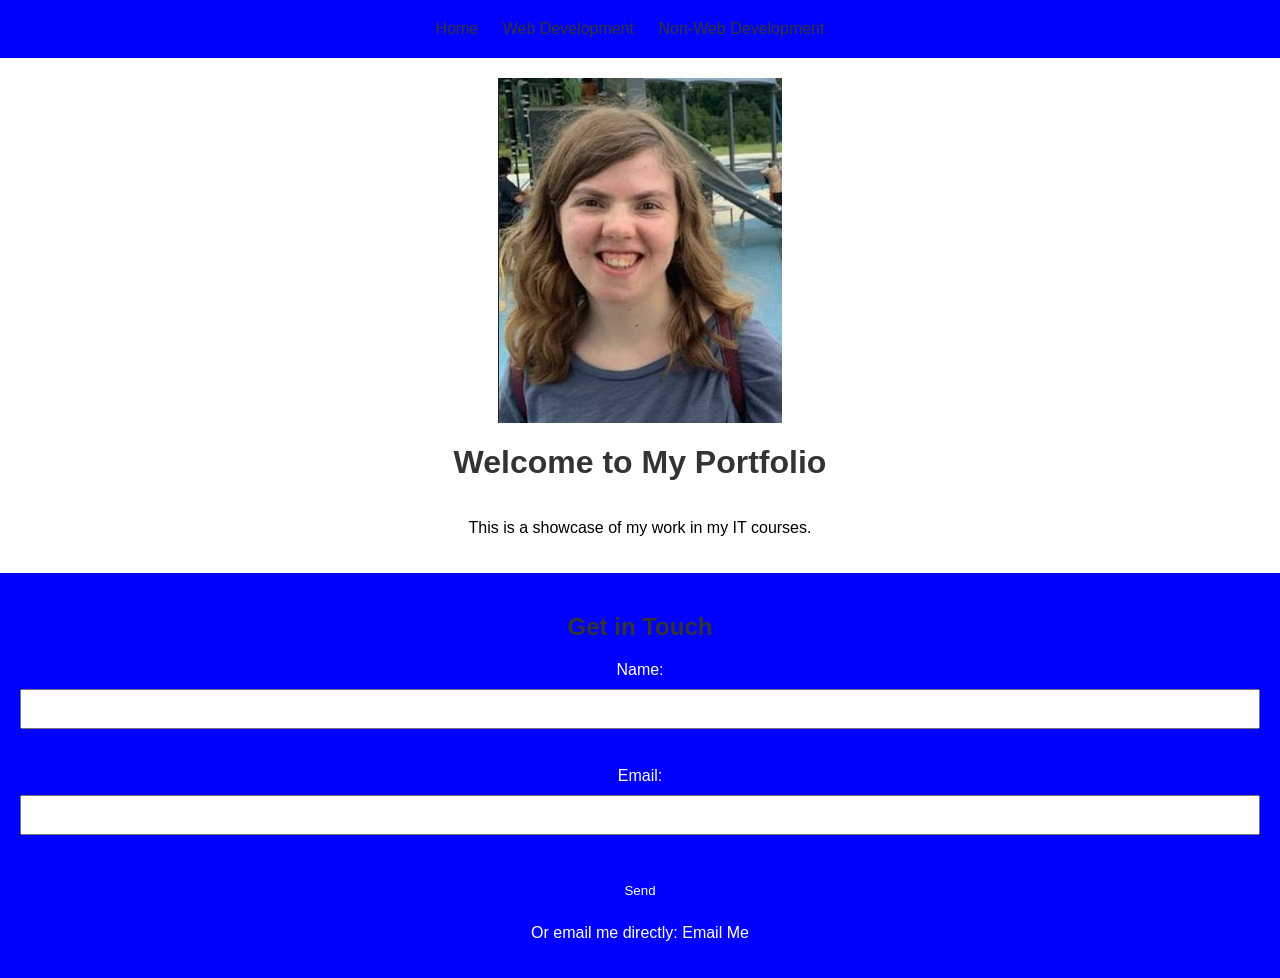
<file: html-css-files/index.html>
<!DOCTYPE html>
<html lang="en">
	<head>
		<meta charset="UTF-8">
		<meta name="viewport" content="width=device-width, initial-scale=1.0">
		<meta name="description" content="Laura Rice's IT portfolio showcasing web development and non-web development projects.">
		<meta name="keywords" content="web development, non-web development, IT portfolio, Laura Rice">
		<meta name="author" content="Laura Rice">
		<title>Laura Rice's IT Portfolio</title>
		<link rel="stylesheet" href="style.css">
	</head>
	<body>
		<header>
			<nav>
				<ul>
					<li><a href="index.html">Home</a></li>
					<li><a href="web-dev.html">Web Development</a></li>
					<li><a href="non-web-dev.html">Non-Web Development</a></li>
				</ul>
			</nav>
		</header>
		<main>
			<img src="../images/LauraRice-pic.png" alt="Headshot of Laura Rice" width="284" height="345">
			<h1>Welcome to My Portfolio</h1>
			<p>This is a showcase of my work in my IT courses.</p>
		</main>
		<footer>
			<h2>Get in Touch</h2>
			<form id="contact-form">
				<label for="name">Name:</label>
				<input type="text" id="name" name="name" required><br><br>
				<label for="email">Email:</label>
				<input type="email" id="email" name="email" required><br><br>
				<input type="submit" value="Send">
			</form>
			<p id="form-message"></p>
			<p>Or email me directly: <a href="#" onclick="sendEmail()">Email Me</a></p>
		</footer>
		<script src="script.js"></script>
	</body>
</html>
</file>
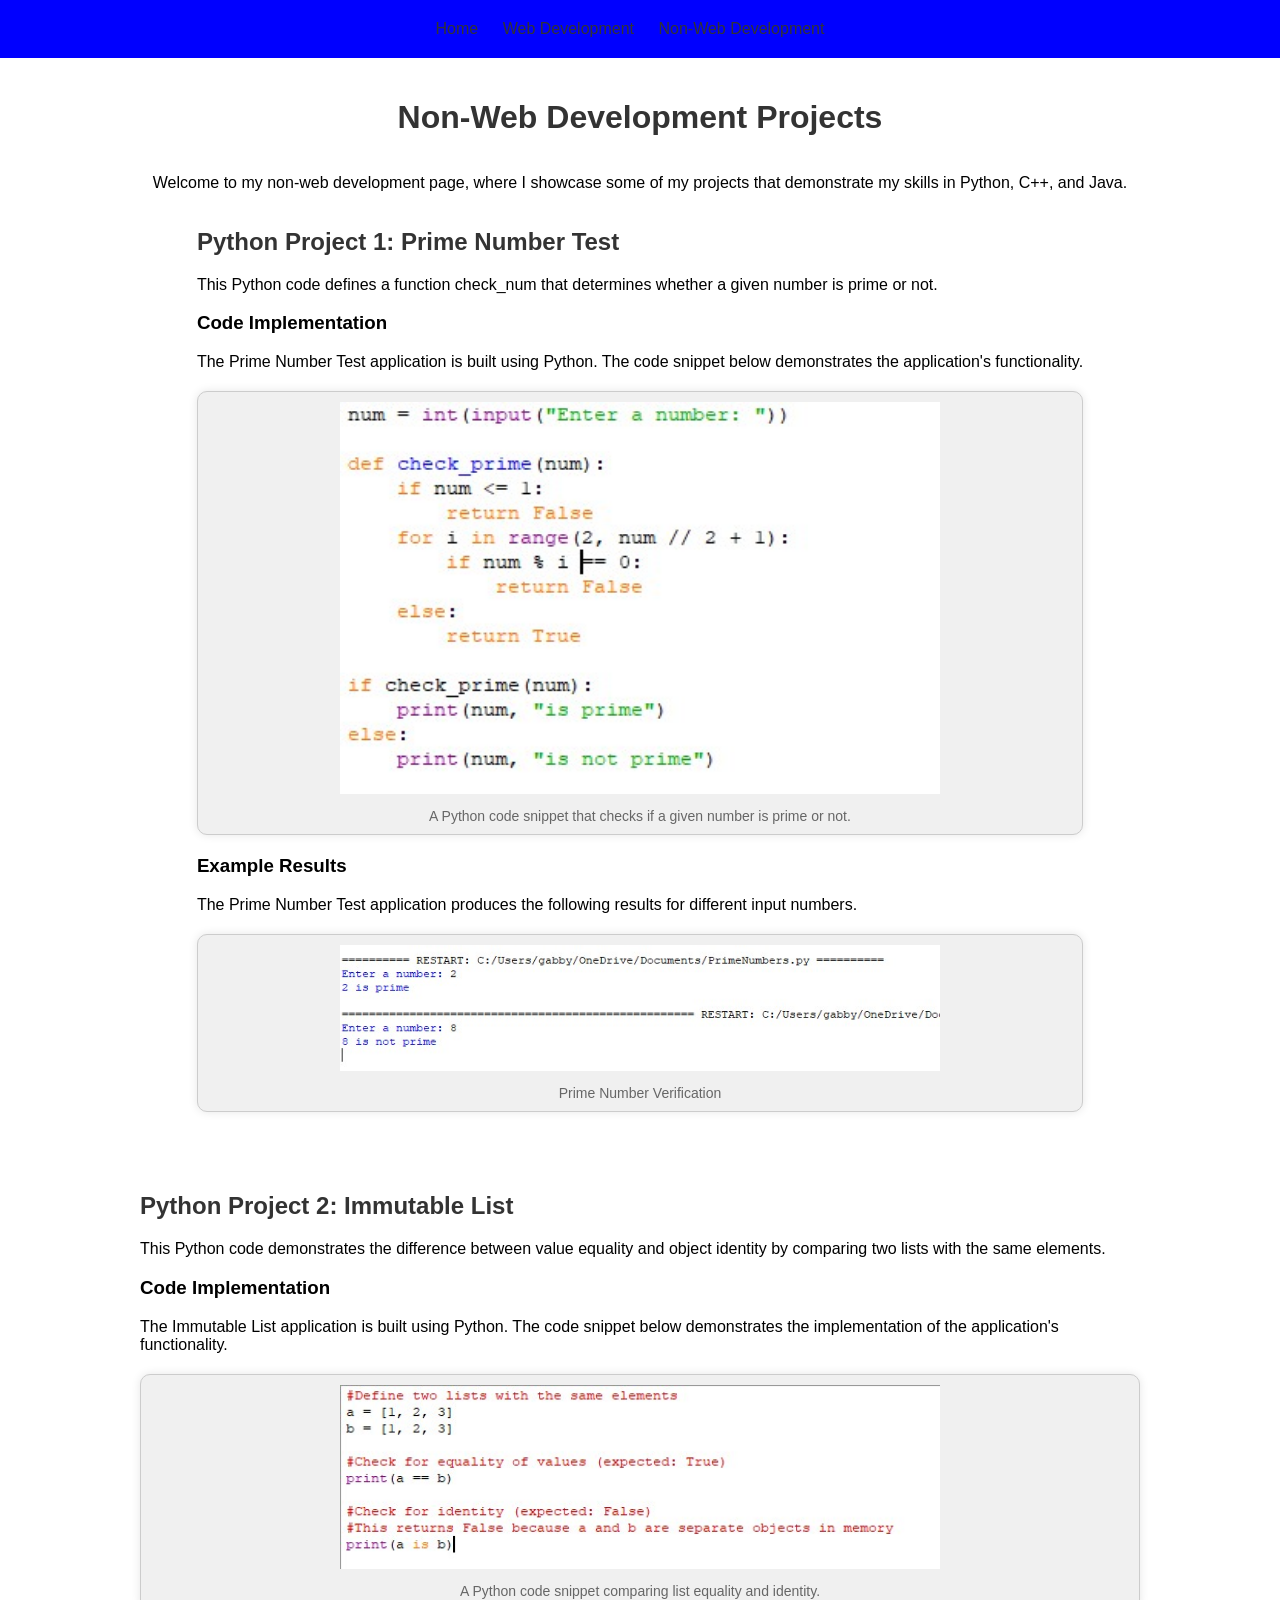
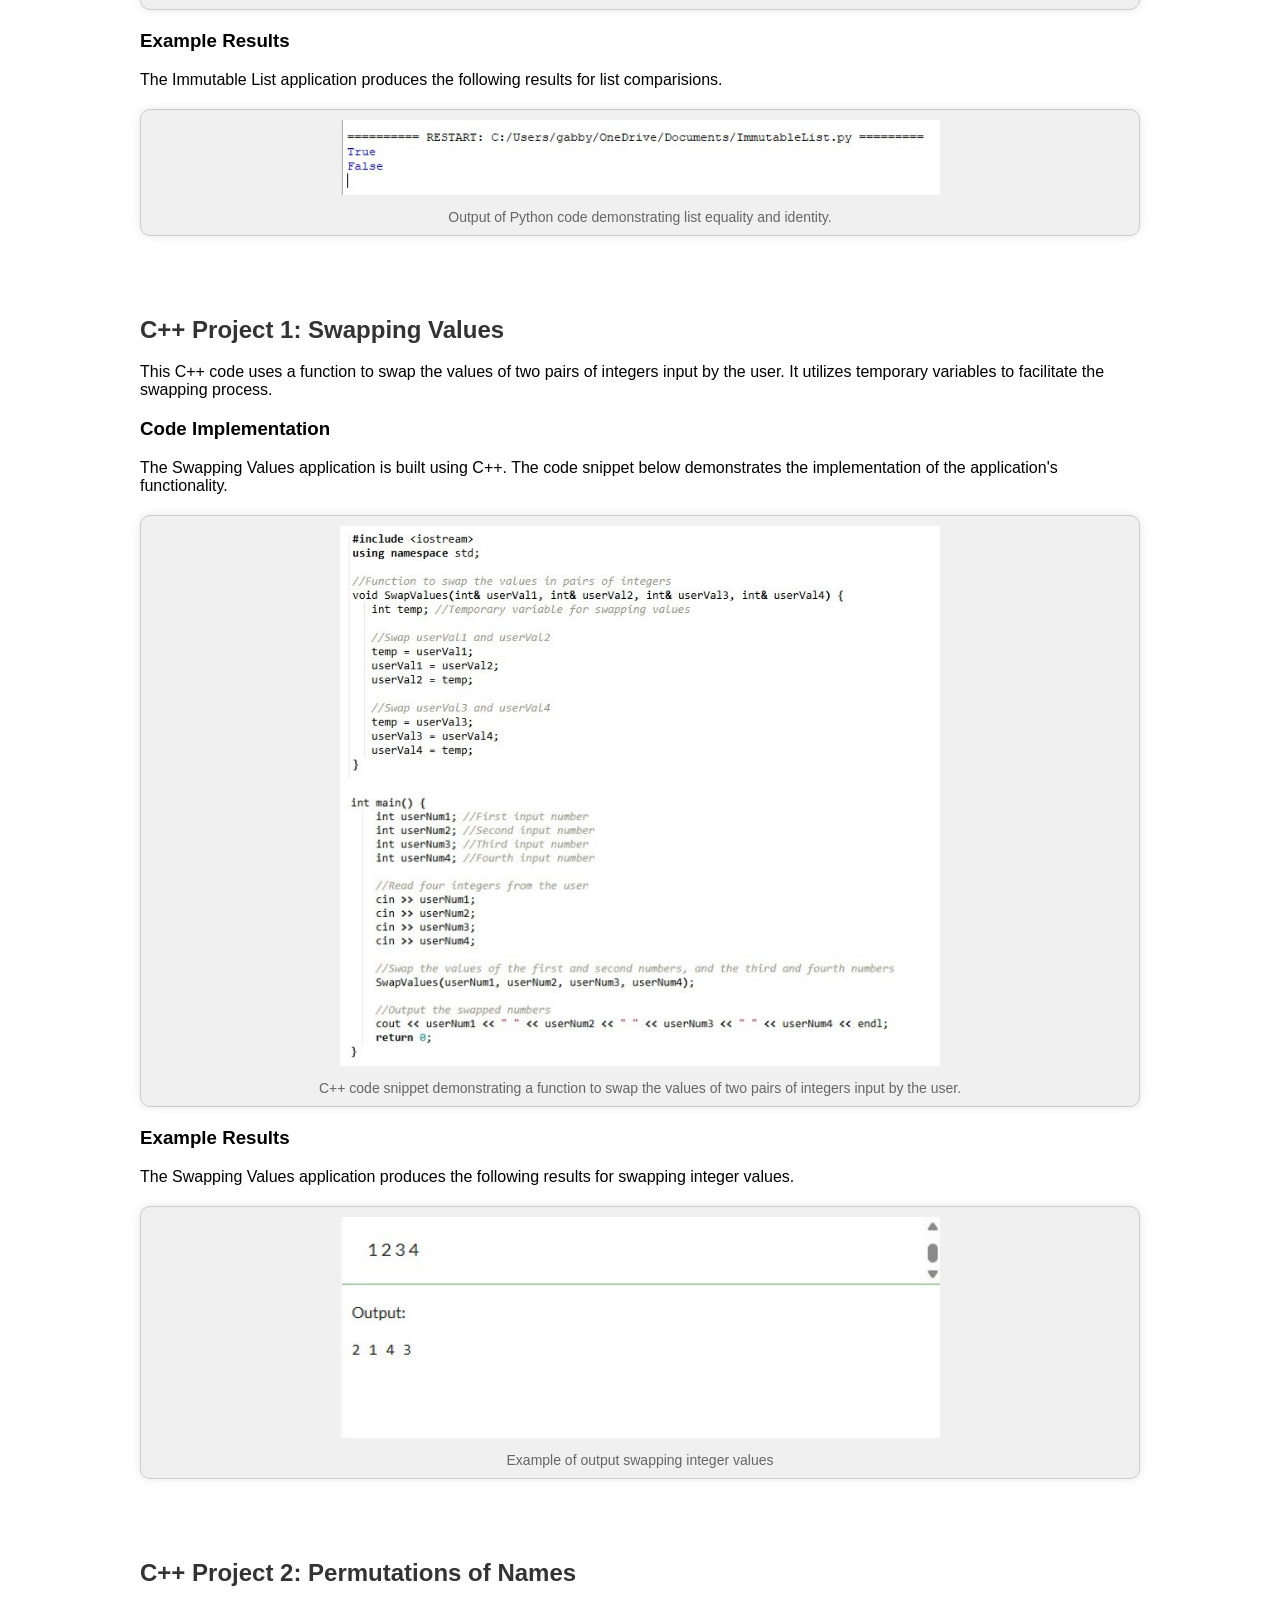
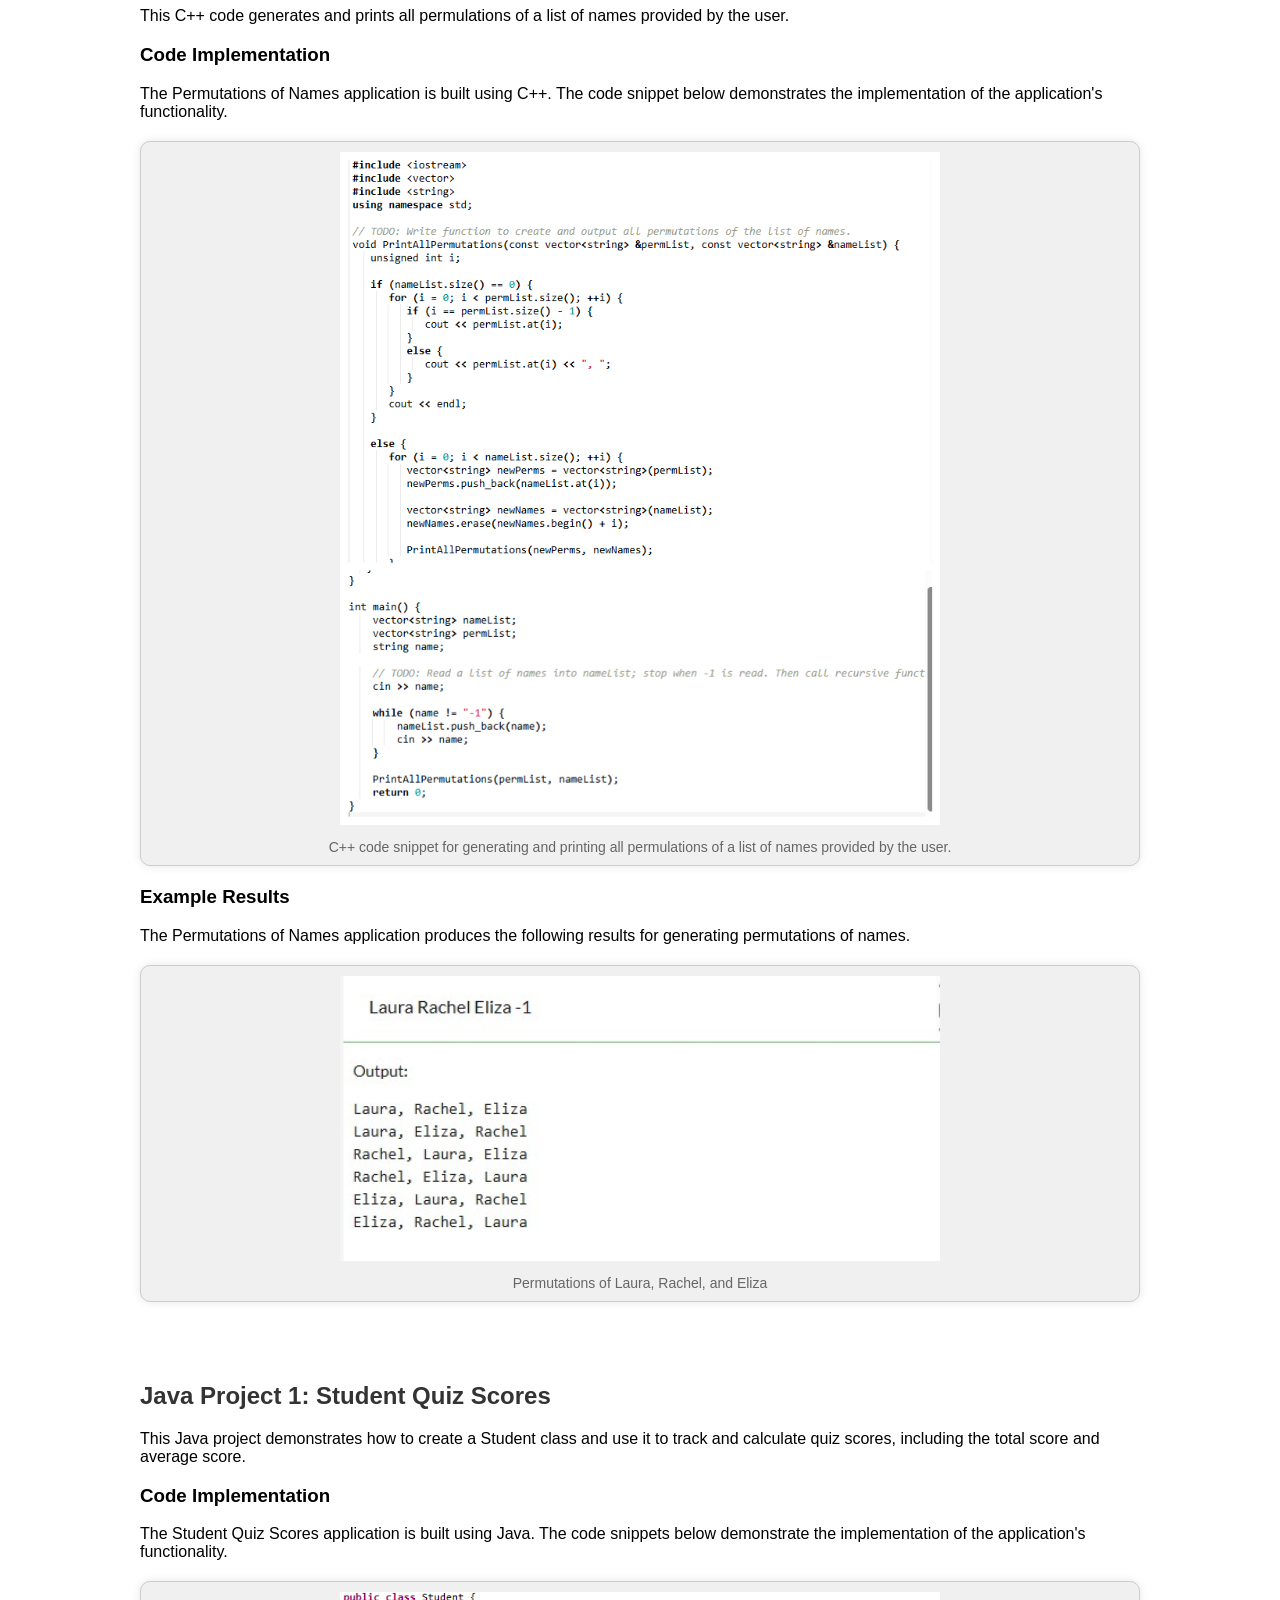
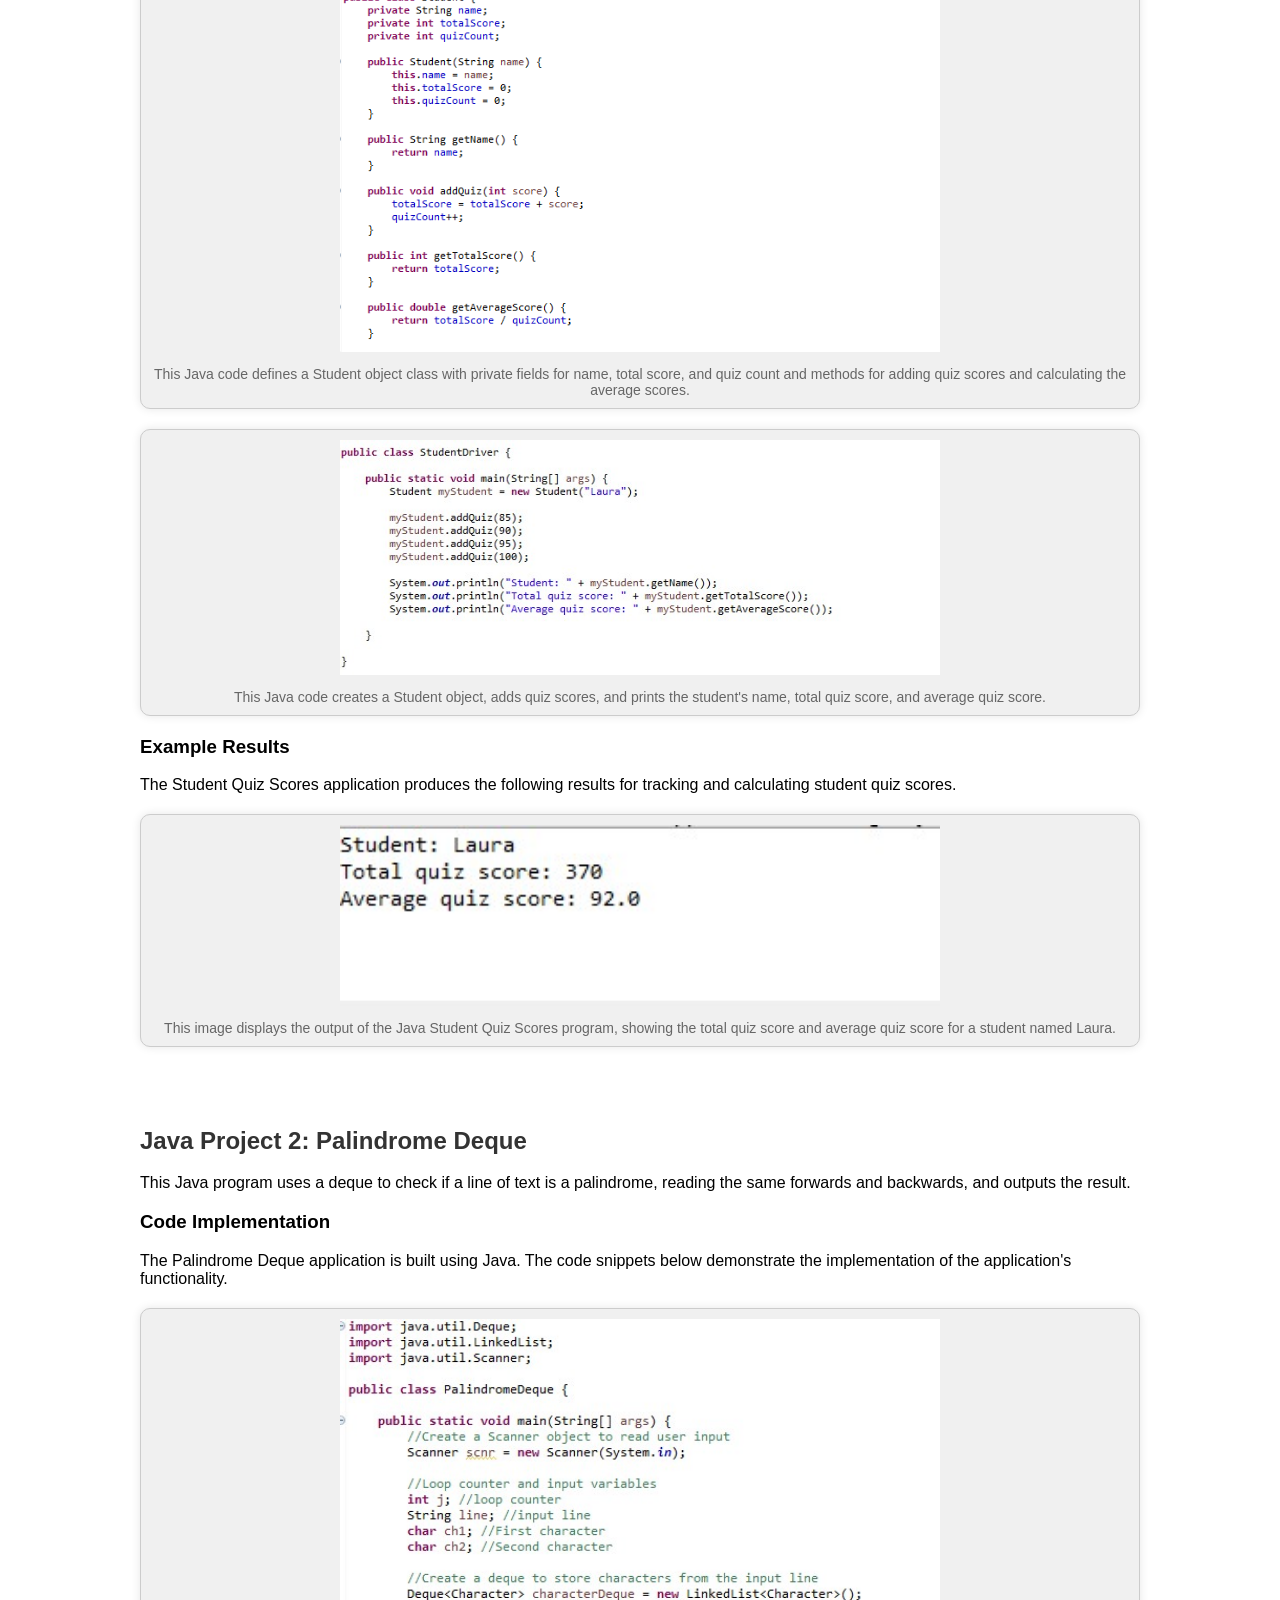
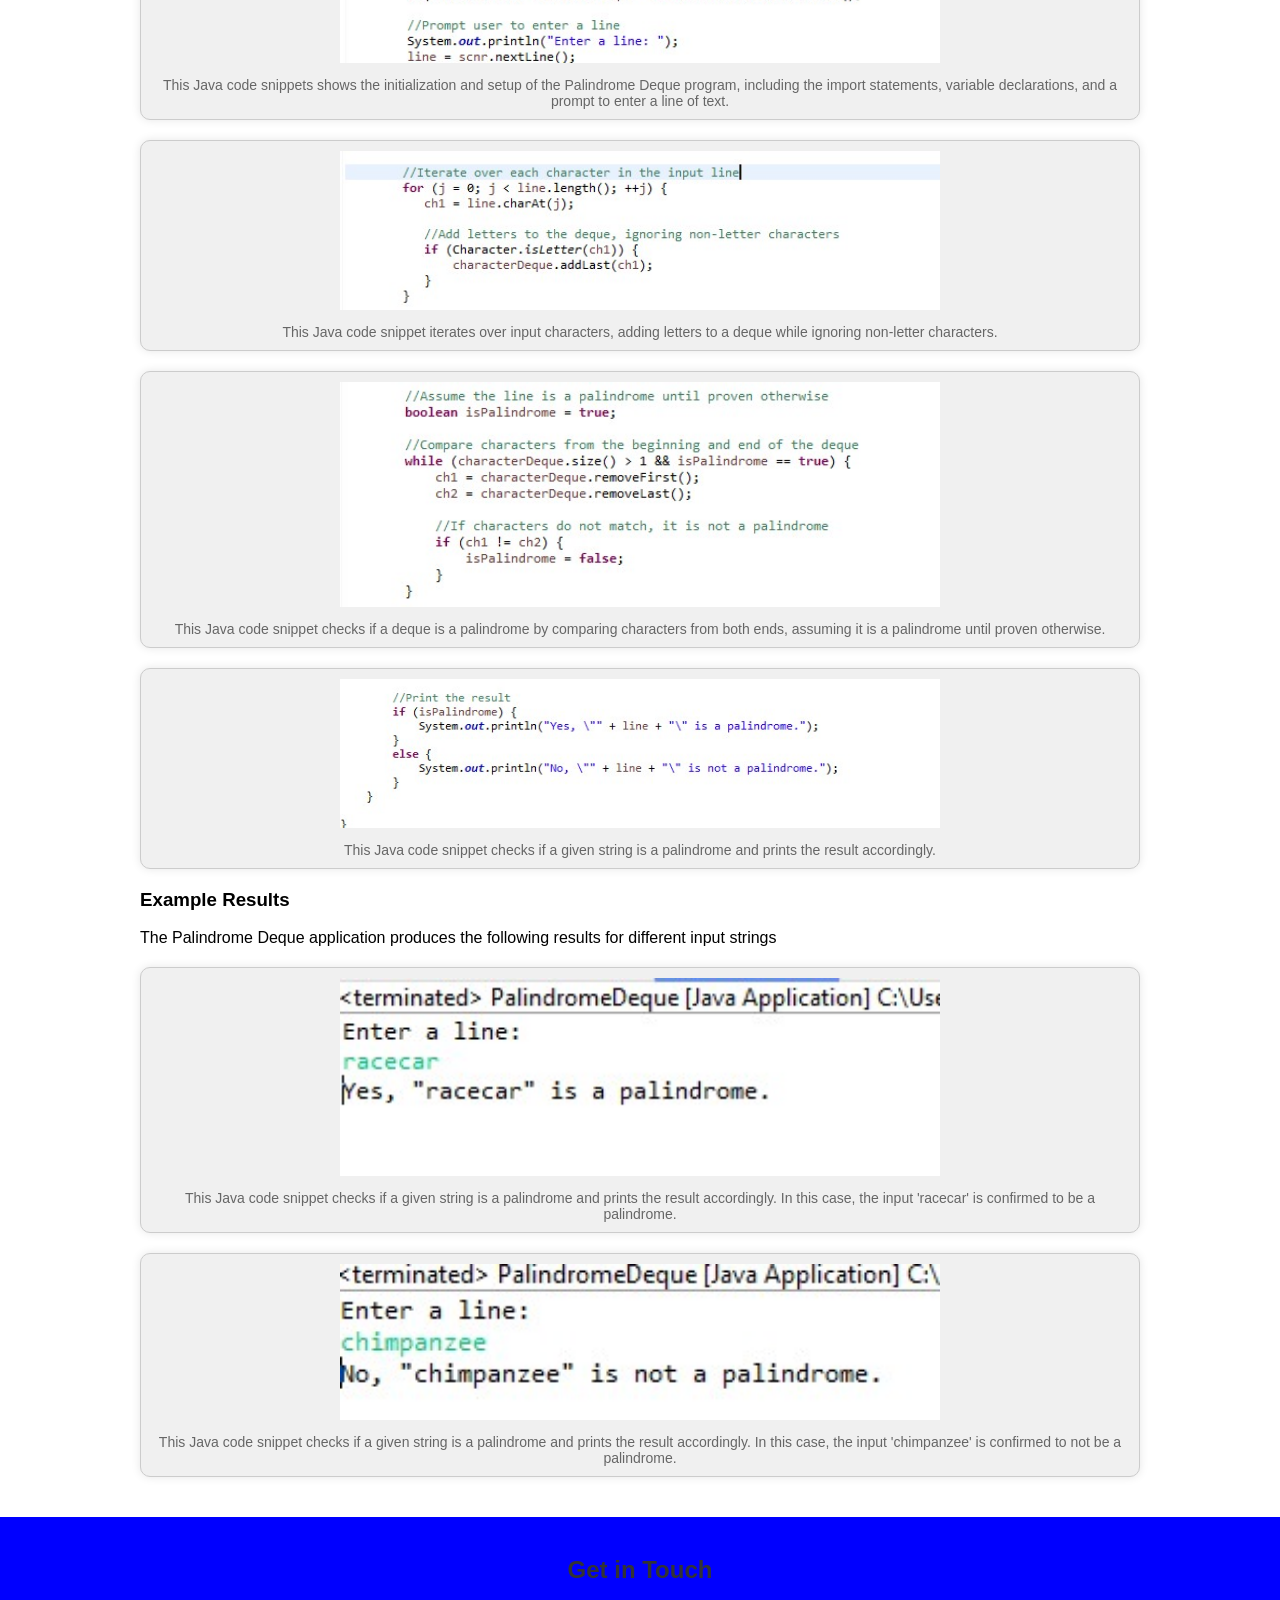
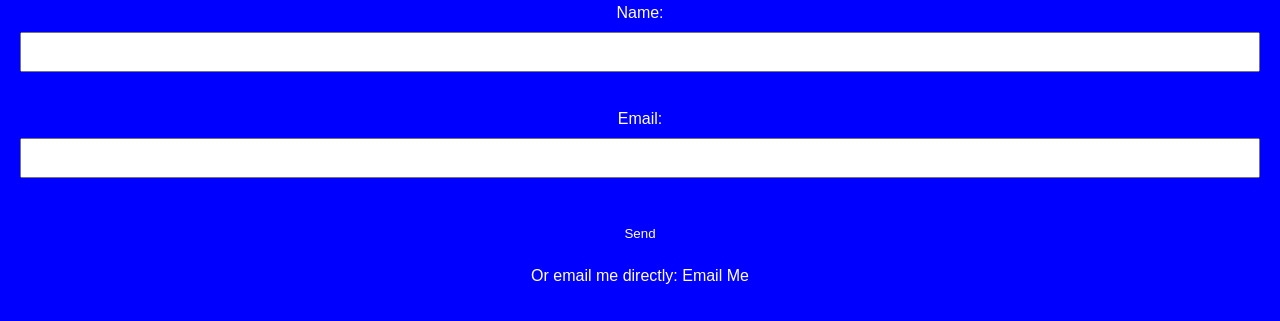
<file: html-css-files/non-web-dev.html>
<!DOCTYPE html>
<html lang="en">
	<head>
		<meta charset="UTF-8">
		<meta name="viewport" content="width=device-width, initial-scale=1.0">
		<meta name="description" content="Laura Rice's non-web development projects showcasing skills in programming languages and technologies.">
		<meta name="keywords" content="non-web development, programming, projects, Python, C++, Java">
		<meta name="author" content="Laura Rice">
		<title>Non-Web Development Projects</title>
		<link rel="stylesheet" href="style.css">
	</head>
	<body>
		<header>
			<nav>
				<ul>
					<li><a href="index.html">Home</a></li>
					<li><a href="web-dev.html">Web Development</a></li>
					<li><a href="#">Non-Web Development</a>
						<ul>
							<li><a href="#project1">Prime Number Test</a></li>
							<li><a href="#project2">Immutable List</a></li>
							<li><a href="#project3">Swapping Values</a></li>
							<li><a href="#project4">Permulations of Names</a></li>
							<li><a href="#project5">Student Quiz Scores</a></li>
							<li><a href="#project6">Palindrome Deque</a></li>
						</ul>
					</li>
				</ul>
			</nav>
		</header>
		<main class="non-web-dev-main">
			<h1>Non-Web Development Projects</h1>
			<p>Welcome to my non-web development page, where I showcase some of my projects that demonstrate my skills in Python, C++, and Java.</p>
			<section id="project1">
				<h2>Python Project 1: Prime Number Test</h2>
				<p>This Python code defines a function check_num that determines whether a given number is prime or not.</p>
				
				<h3>Code Implementation</h3>
				<p>The Prime Number Test application is built using Python. The code snippet below demonstrates the application's functionality.</p>
				
				<figure class="code-snippet">
					<img src="../images/Prime Numbers Python Code.jpg" alt="Prime Numbers Python Code">
					<figcaption>A Python code snippet that checks if a given number is prime or not.</figcaption>
				</figure>
				
				<h3>Example Results</h3>
				<p>The Prime Number Test application produces the following results for different input numbers.</p>
				
				<figure class="code-snippet">
					<img src="../images/Prime Numbers Python Code Results.jpg" alt="Prime Numbers Python Code Results">
					<figcaption>Prime Number Verification</figcaption>
				</figure>
			</section>
			<section id="project2">
				<h2>Python Project 2: Immutable List</h2>
				<p>This Python code demonstrates the difference between value equality and object identity by comparing two lists with the same elements.</p>
				
				<h3>Code Implementation</h3>
				<p>The Immutable List application is built using Python. The code snippet below demonstrates the implementation of the application's functionality.</p>
				
				<figure class="code-snippet">
					<img src="../images/Immutable List Python Code.jpg" alt="Immutable List Python Code">
					<figcaption>A Python code snippet comparing list equality and identity.</figcaption>
				</figure>
				
				<h3>Example Results</h3>
				<p>The Immutable List application produces the following results for list comparisions.</p>
				
				<figure class="code-snippet">
					<img src="../images/Immutable List Python Code Results.jpg" alt="Immutable List Python Code Results">
					<figcaption>Output of Python code demonstrating list equality and identity.</figcaption>
				</figure>
			</section>
			<section id="project3">
				<h2>C++ Project 1: Swapping Values</h2>
				<p>This C++ code uses a function to swap the values of two pairs of integers input by the user. It utilizes temporary variables to facilitate the swapping process.</p>
				
				<h3>Code Implementation</h3>
				<p>The Swapping Values application is built using C++. The code snippet below demonstrates the implementation of the application's functionality.</p>
				
				<figure class="code-snippet">
					<img src="../images/SwapValues C++ Code.jpg" alt="SwapValues C++ Code">
					<figcaption>C++ code snippet demonstrating a function to swap the values of two pairs of integers input by the user.</figcaption>
				</figure>
				
				<h3>Example Results</h3>
				<p>The Swapping Values application produces the following results for swapping integer values.</p>
				
				<figure class="code-snippet">
					<img src="../images/SwapValues C++ Code Results.jpg" alt="SwapValues C++ Code Results">
					<figcaption>Example of output swapping integer values</figcaption>
				</figure>
			</section>
			<section id="project4">
				<h2>C++ Project 2: Permutations of Names</h2>
				<p>This C++ code generates and prints all permulations of a list of names provided by the user.</p>
				
				<h3>Code Implementation</h3>
				<p>The Permutations of Names application is built using C++. The code snippet below demonstrates the implementation of the application's functionality.</p>
				
				<figure class="code-snippet">
					<img src="../images/NamePermulations C++ Code.jpg" alt="NamePermutations C++ Code">
					<figcaption>C++ code snippet for generating and printing all permulations of a list of names provided by the user.</figcaption>
				</figure>
				
				<h3>Example Results</h3>
				<p>The Permutations of Names application produces the following results for generating permutations of names.</p>
				
				<figure class="code-snippet">
					<img src="../images/NamePermulations C++ Code Results.jpg" alt="NamePermutations C++ Code Results">
					<figcaption>Permutations of Laura, Rachel, and Eliza</figcaption>
				</figure>
			</section>
			<section id="project5">
				<h2>Java Project 1: Student Quiz Scores</h2>
				<p>This Java project demonstrates how to create a Student class and use it to track and calculate quiz scores, including the total score and average score.</p>
				
				<h3>Code Implementation</h3>
				<p>The Student Quiz Scores application is built using Java. The code snippets below demonstrate the implementation of the application's functionality.</p>
				
				<figure class="code-snippet">
					<img src="../images/Student Object Class.png" alt="Java Student Object class code snippet">
					<figcaption>This Java code defines a Student object class with private fields for name, total score, and quiz count and methods for adding quiz scores and calculating the average scores.</figcaption>
				</figure>
				<figure class="code-snippet">
					<img src="../images/Student Driver Class.jpg" alt="Java Student Driver class code snippet">
					<figcaption>This Java code creates a Student object, adds quiz scores, and prints the student's name, total quiz score, and average quiz score.</figcaption>
				</figure>
				
				<h3>Example Results</h3>
				<p>The Student Quiz Scores application produces the following results for tracking and calculating student quiz scores.</p>
				
				<figure class="code-snippet">
					<img src="../images/Student Class Results.jpg" alt="Output of a Java Student Quiz Scores program showing Laura's scores">
					<figcaption>This image displays the output of the Java Student Quiz Scores program, showing the total quiz score and average quiz score for a student named Laura.</figcaption>
				</figure>
			</section>
			<section id="project6">
				<h2>Java Project 2: Palindrome Deque</h2>
				<p>This Java program uses a deque to check if a line of text is a palindrome, reading the same forwards and backwards, and outputs the result.</p>
				
				<h3>Code Implementation</h3>
				<p>The Palindrome Deque application is built using Java. The code snippets below demonstrate the implementation of the application's functionality.</p>
				
				<figure class="code-snippet">
					<img src="../images/PalindromeDeque Java Code 1.jpg" alt="Java code snippet for Palindrome Deque program">
					<figcaption>This Java code snippets shows the initialization and setup of the Palindrome Deque program, including the import statements, variable declarations, and a prompt to enter a line of text.</figcaption>
				</figure>
				<figure class="code-snippet">
					<img src="../images/PalindromeDeque Java Code 2.jpg" alt="Java code snippet for Palindrome Deque program, iterating over input characters and adding letters to a deque">
					<figcaption>This Java code snippet iterates over input characters, adding letters to a deque while ignoring non-letter characters.</figcaption>
				</figure>
				<figure class="code-snippet">
					<img src="../images/PalindromeDeque Java Code 3.jpg" alt="Java code snippet checking if a deque is a palindrome by comparing characters from both ends">
					<figcaption>This Java code snippet checks if a deque is a palindrome by comparing characters from both ends, assuming it is a palindrome until proven otherwise.</figcaption>
				</figure>
				<figure class="code-snippet">
					<img src="../images/PalindromeDeque Java Code 4.jpg" alt="Java code snippet printing whether a given string is a palindrome or not">
					<figcaption>This Java code snippet checks if a given string is a palindrome and prints the result accordingly.</figcaption>
				</figure>
				
				<h3>Example Results</h3>
				<p>The Palindrome Deque application produces the following results for different input strings</p>
				
				<figure class="code-snippet">
					<img src="../images/PalindromeDeque Java Code Results 1.jpg" alt="Java application output showing 'racecar' is a palindrome">
					<figcaption>This Java code snippet checks if a given string is a palindrome and prints the result accordingly. In this case, the input 'racecar' is confirmed to be a palindrome.</figcaption>
				</figure>
				<figure class="code-snippet">
					<img src="../images/PalindromeDeque Java Code Results 2.jpg" alt="Java application output showing 'chimpanzee' is not a palindrome">
					<figcaption>This Java code snippet checks if a given string is a palindrome and prints the result accordingly. In this case, the input 'chimpanzee' is confirmed to not be a palindrome.</figcaption>
				</figure>
			</section>
		</main>
		<footer>
			<h2>Get in Touch</h2>
			<form id="contact-form">
				<label for="name">Name:</label>
				<input type="text" id="name" name="name" required><br><br>
				<label for="email">Email:</label>
				<input type="email" id="email" name="email" required><br><br>
				<input type="submit" value="Send">
			</form>
			<p id="form-message"></p>
			<p>Or email me directly: <a href="#" onclick="sendEmail()">Email Me</a></p>
		</footer>
		<script src="script.js"></script>
	</body>
</html>
</file>
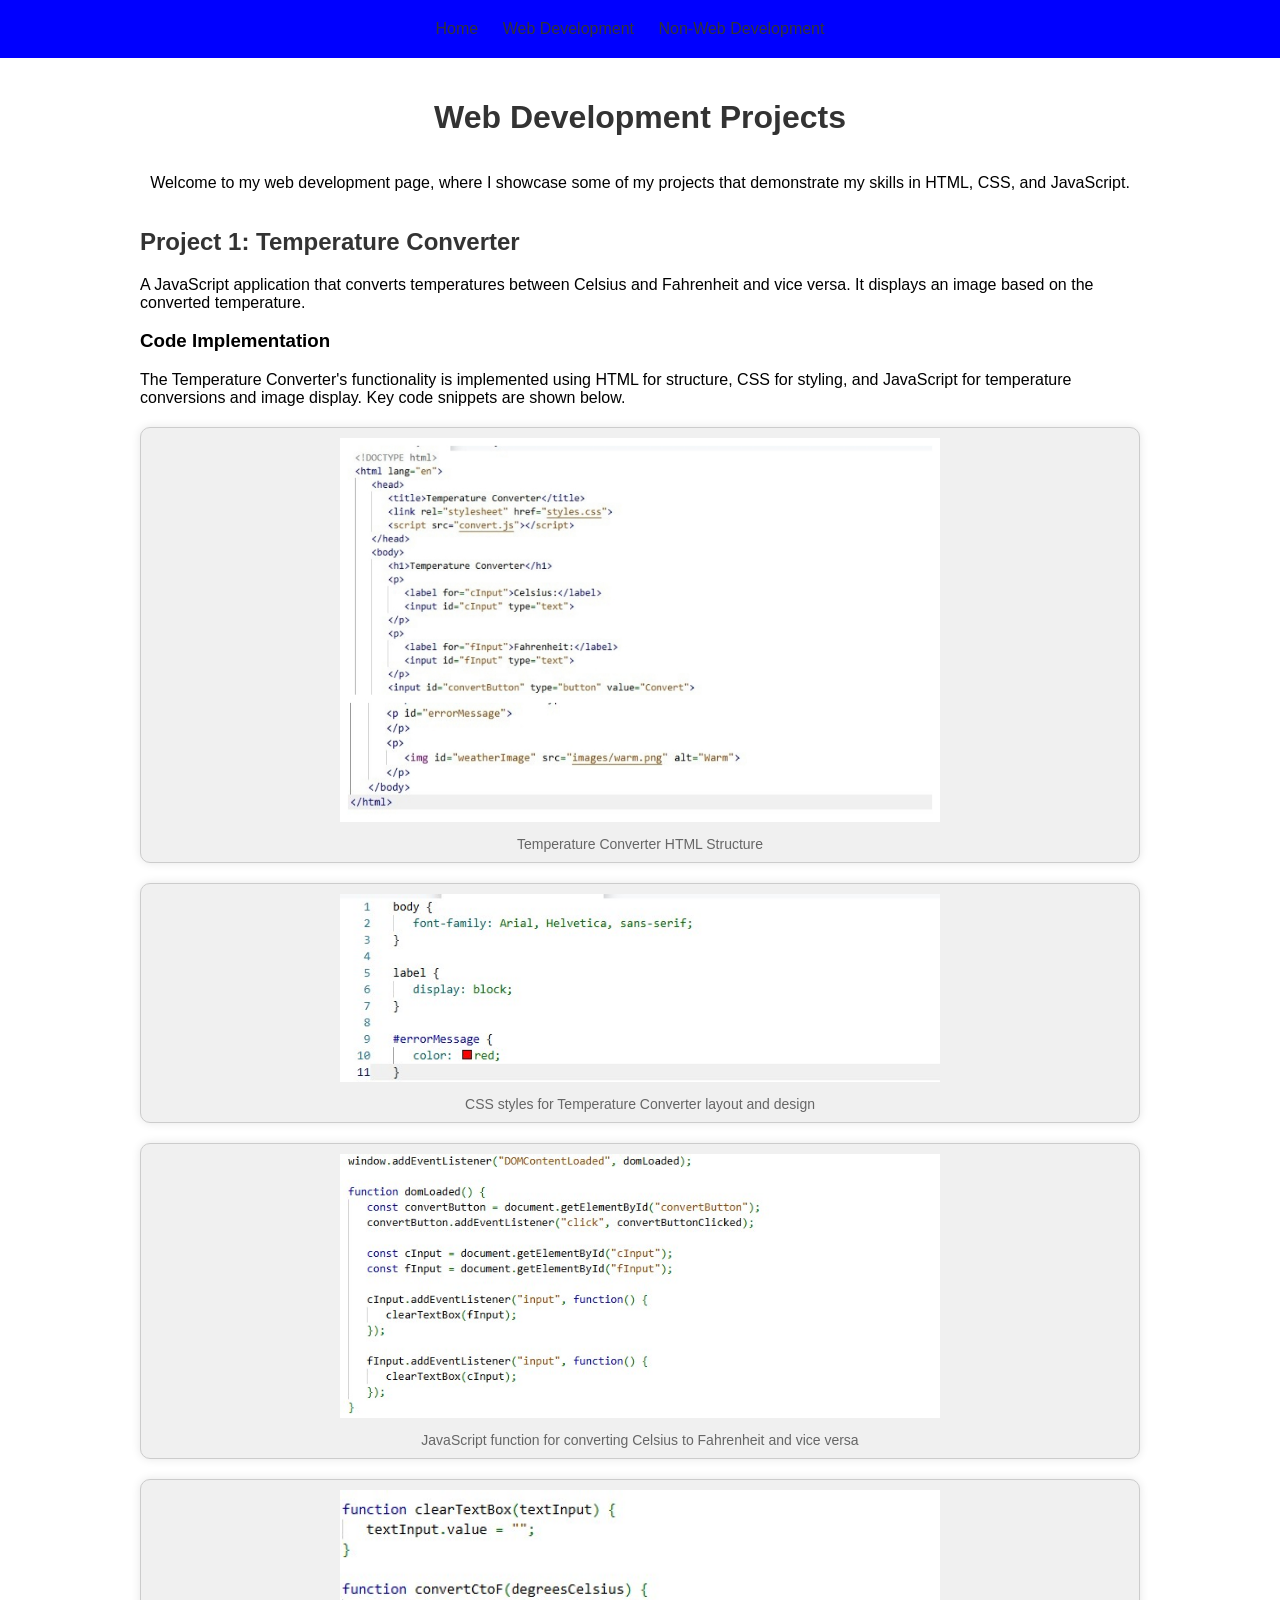
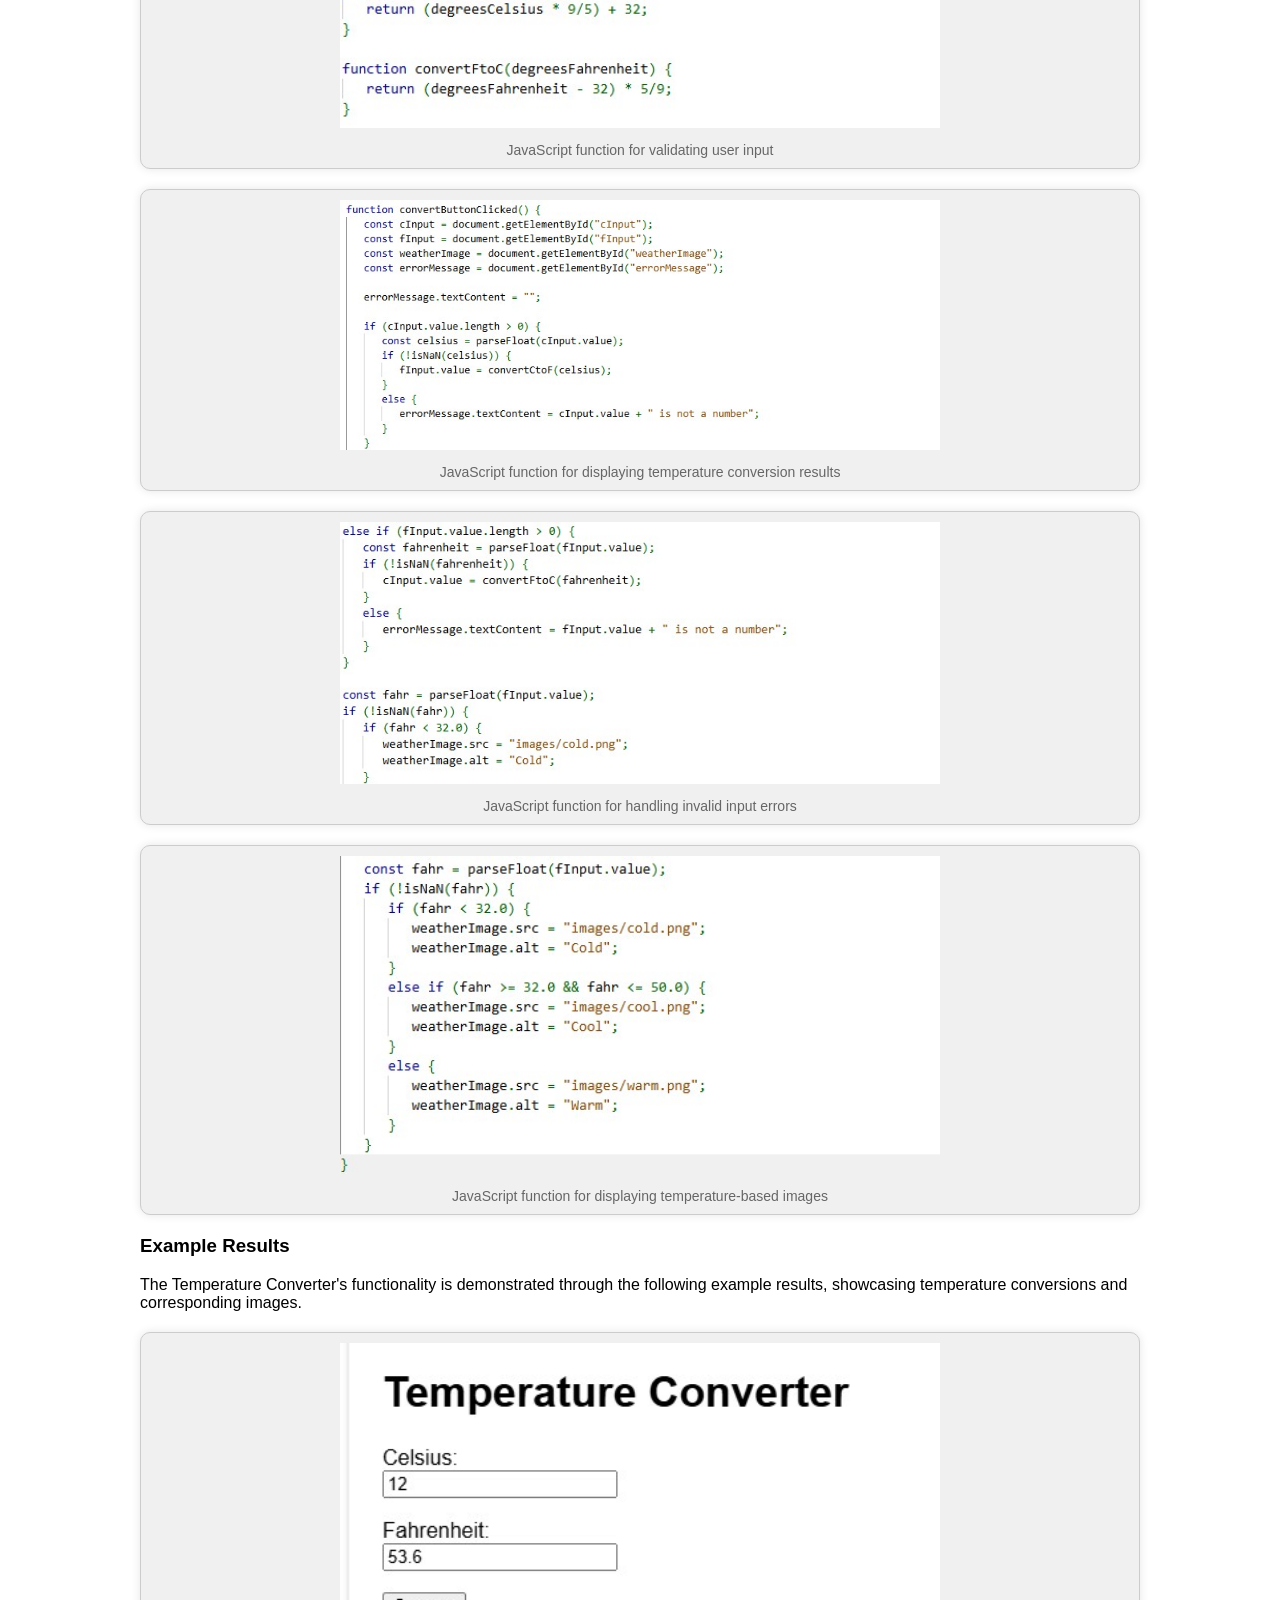
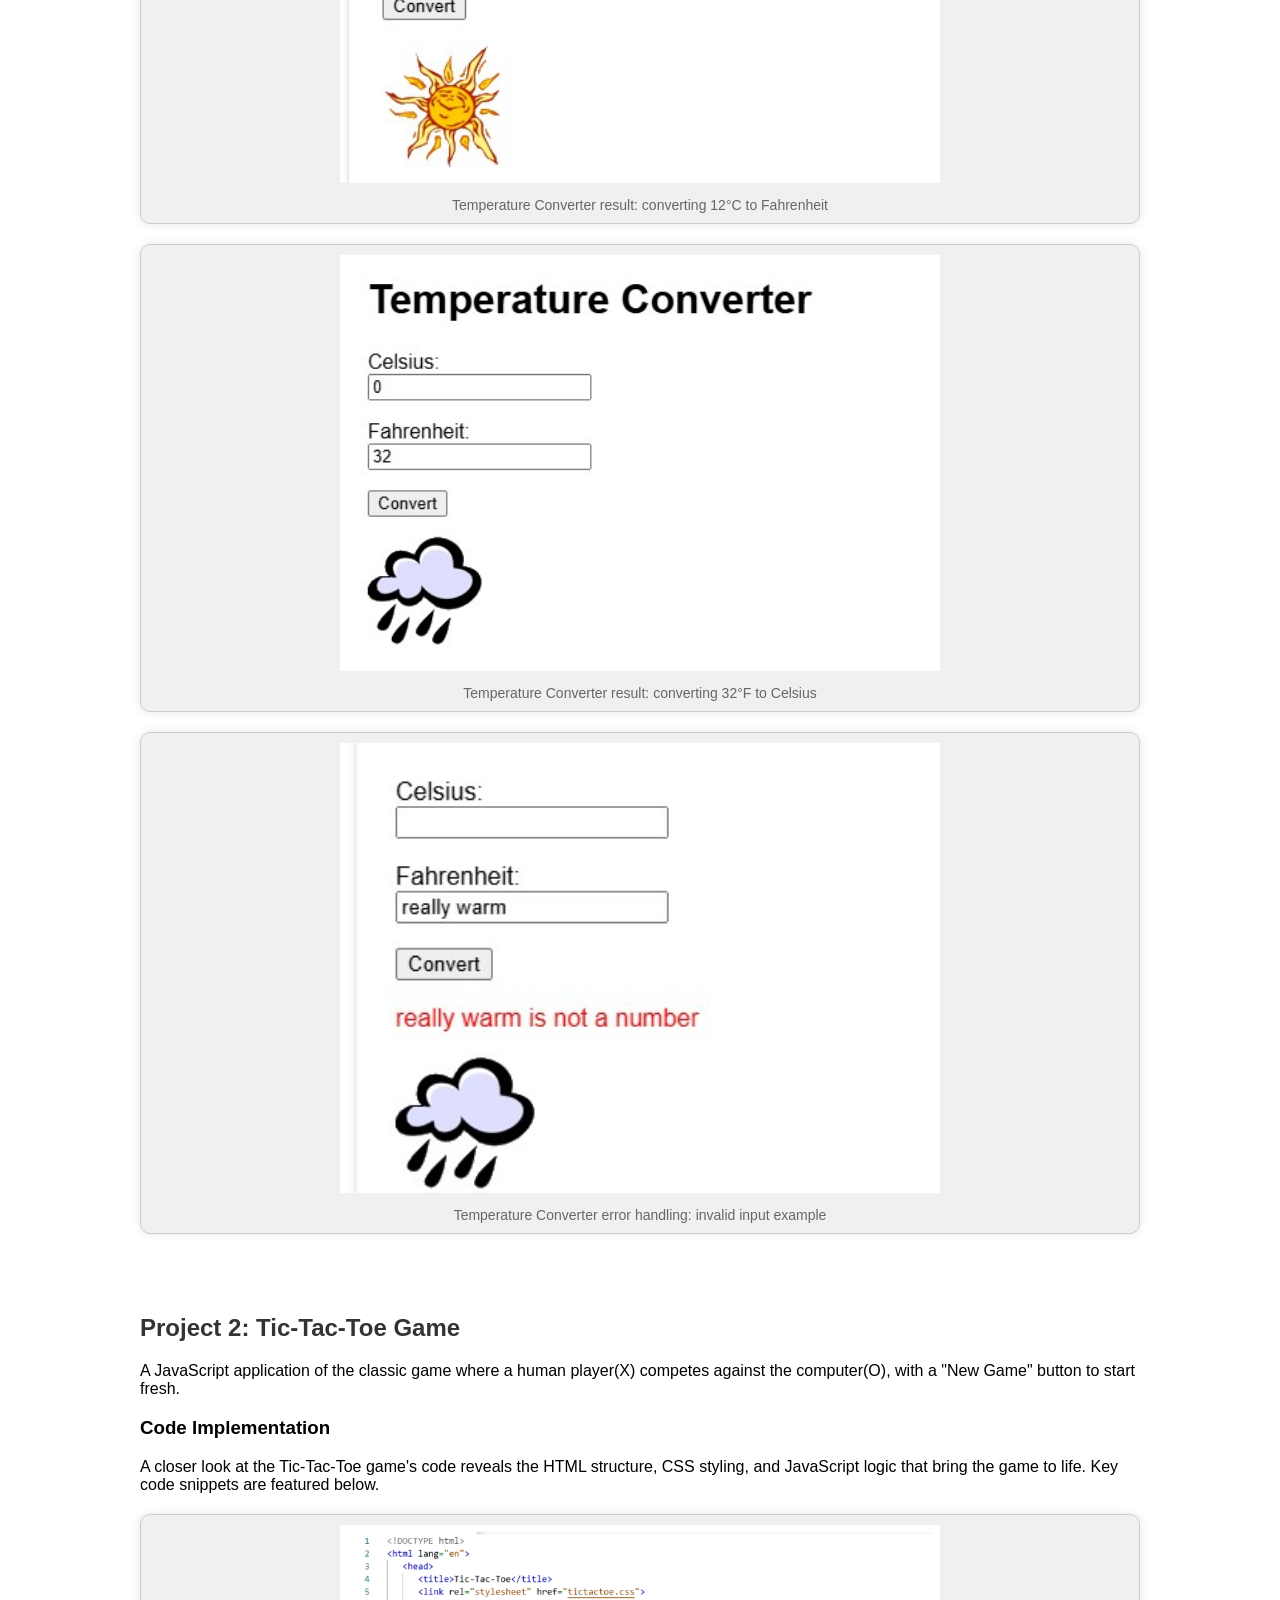
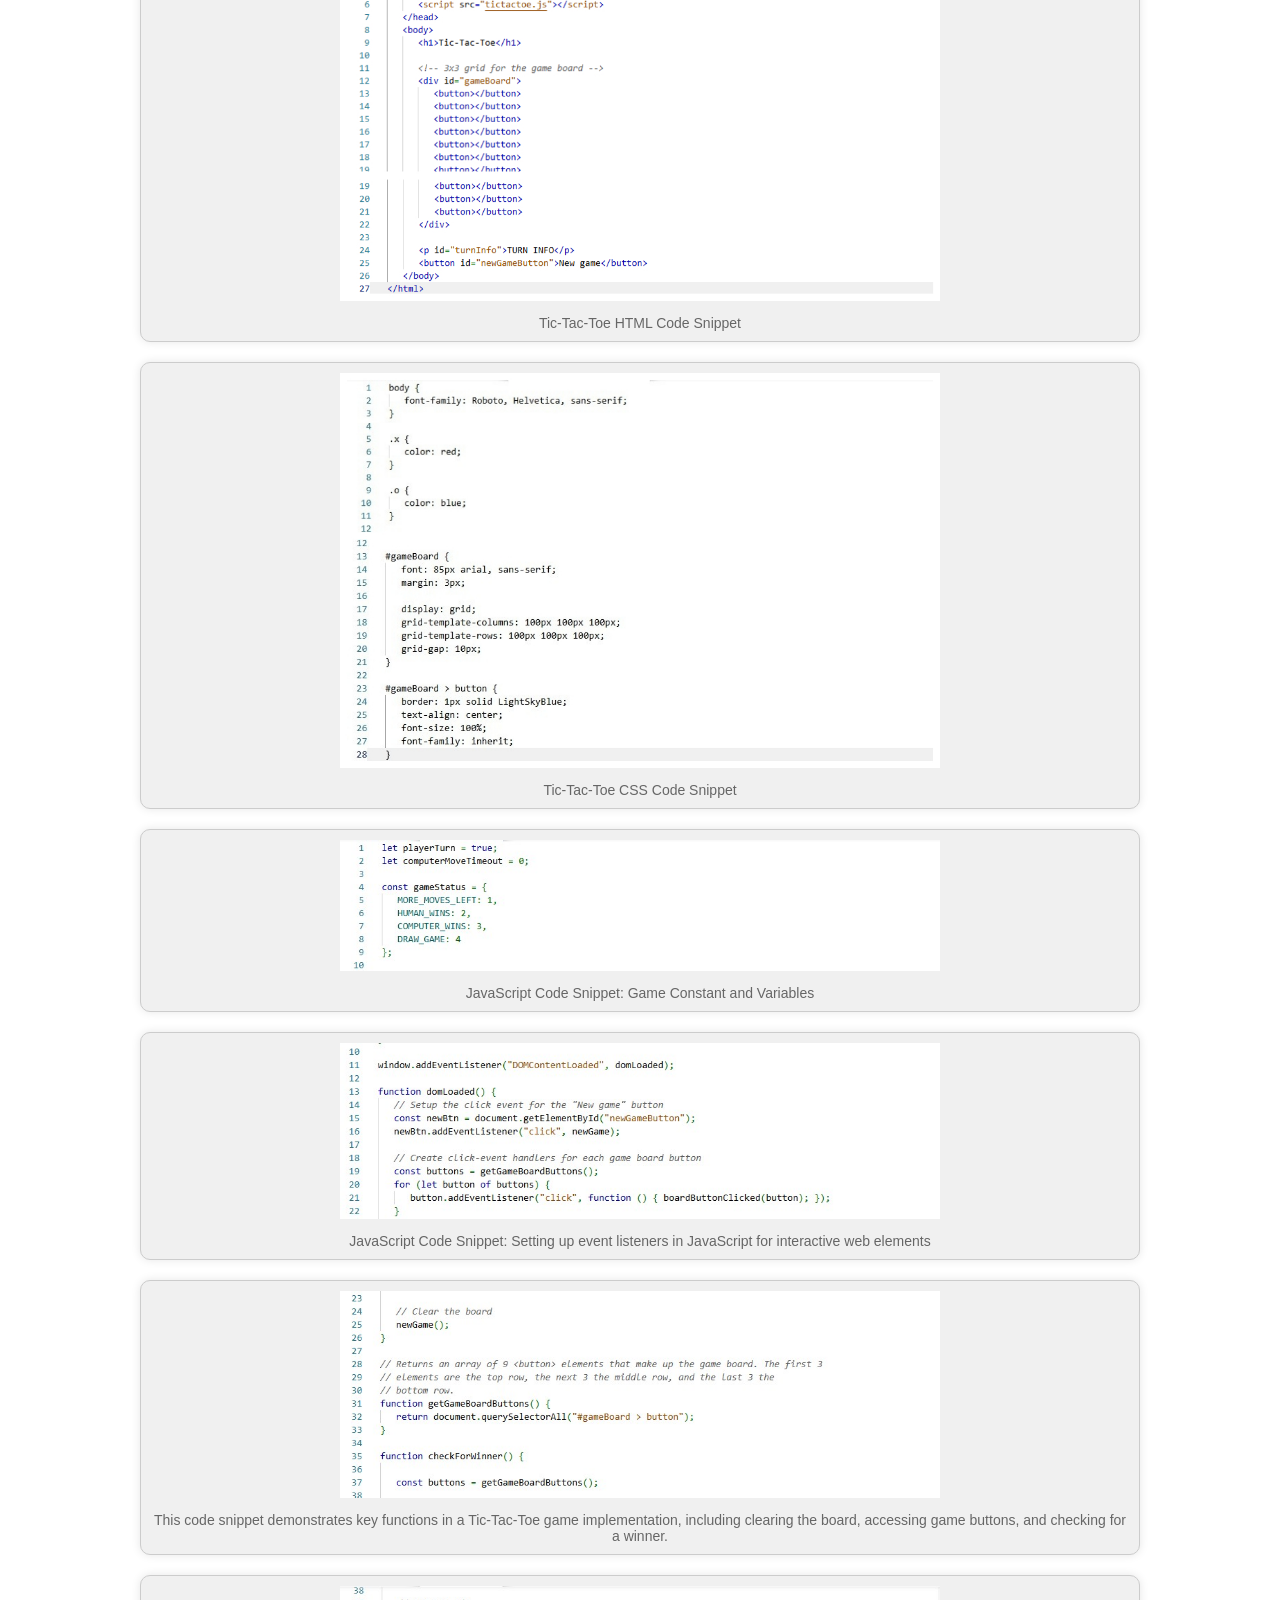
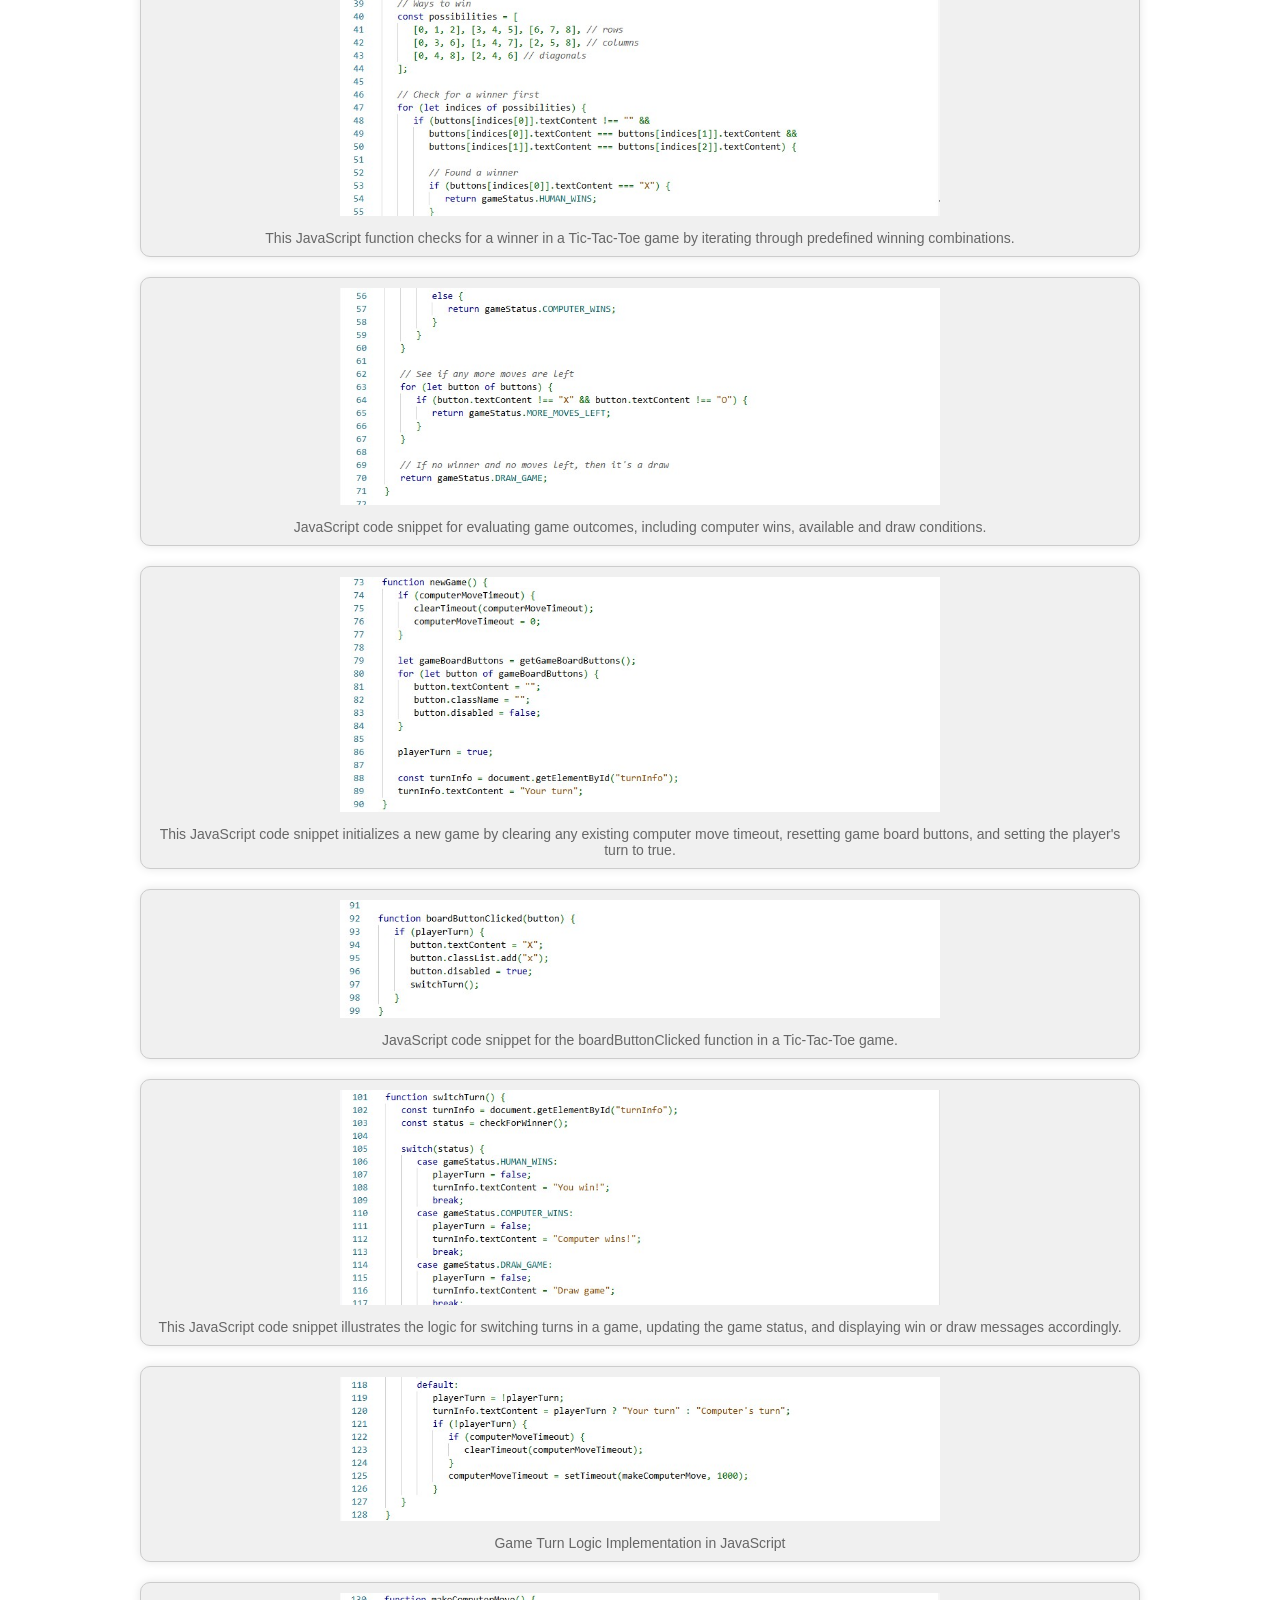
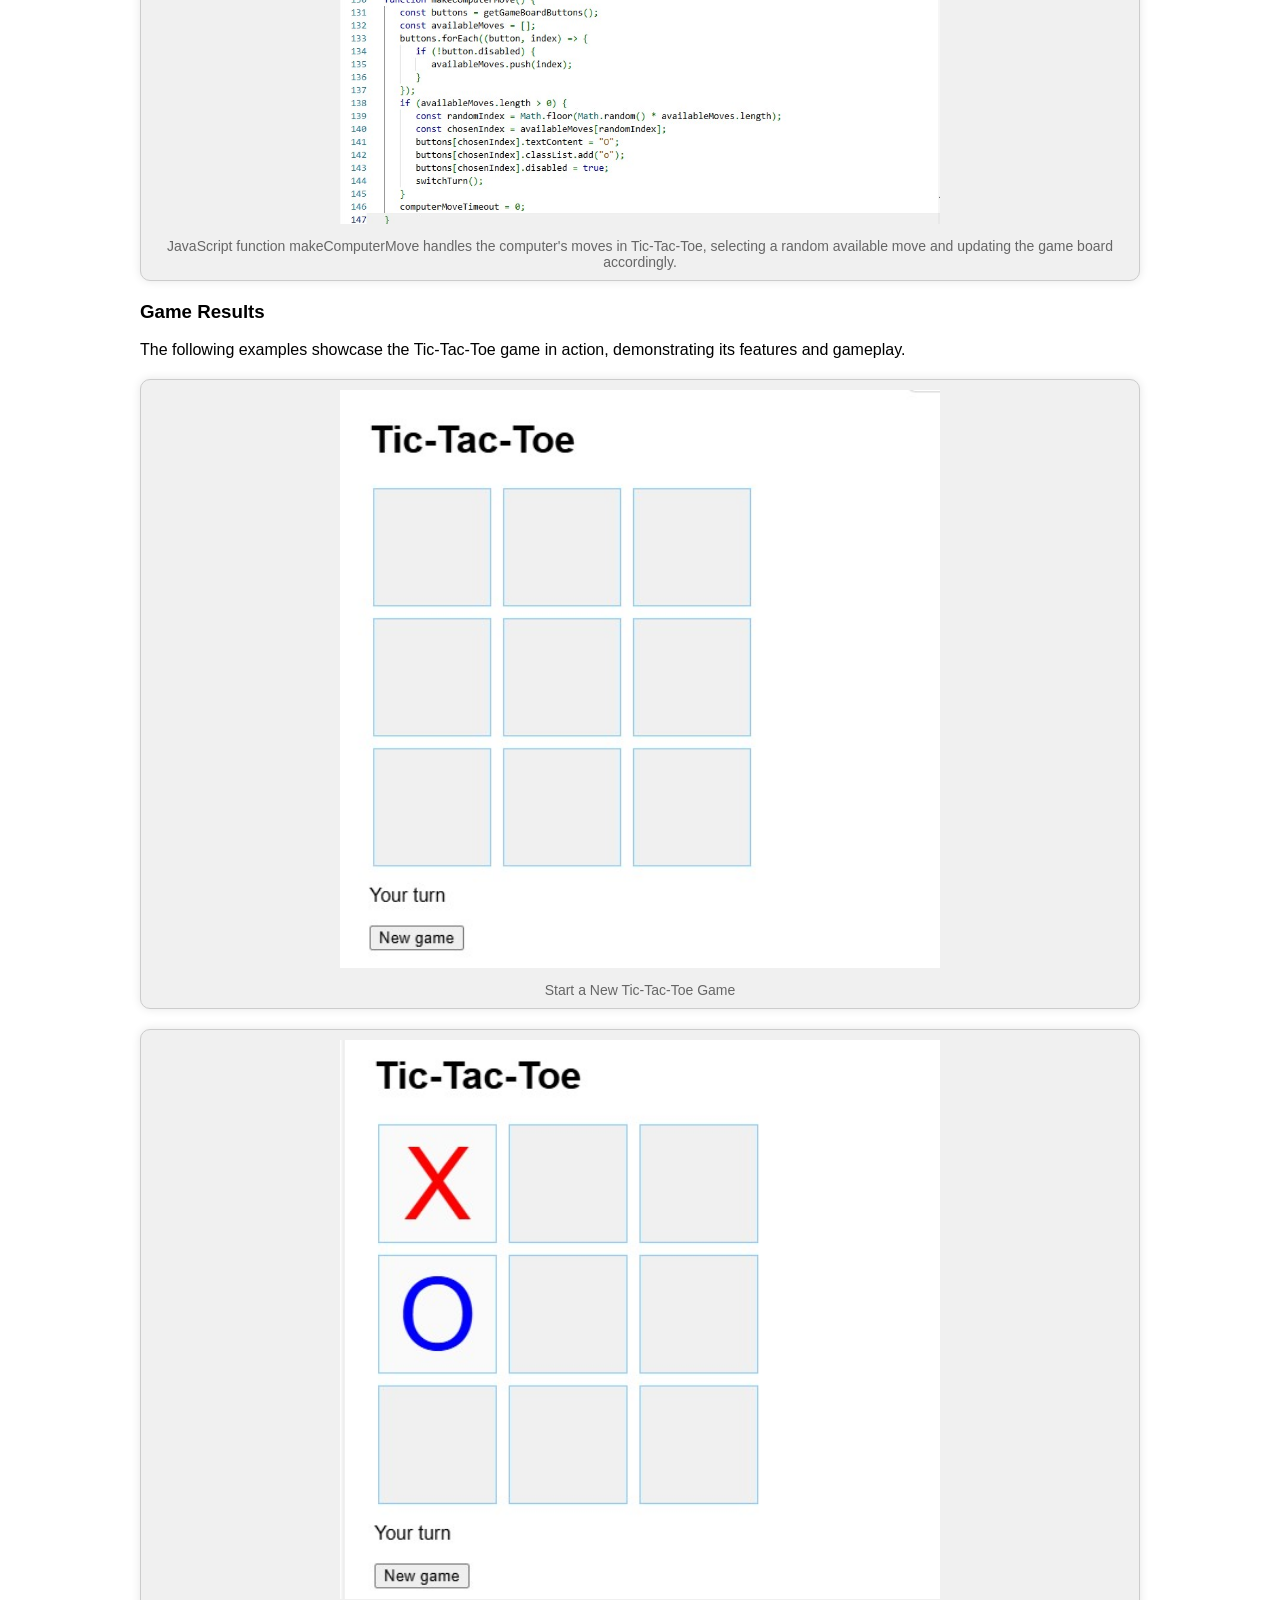
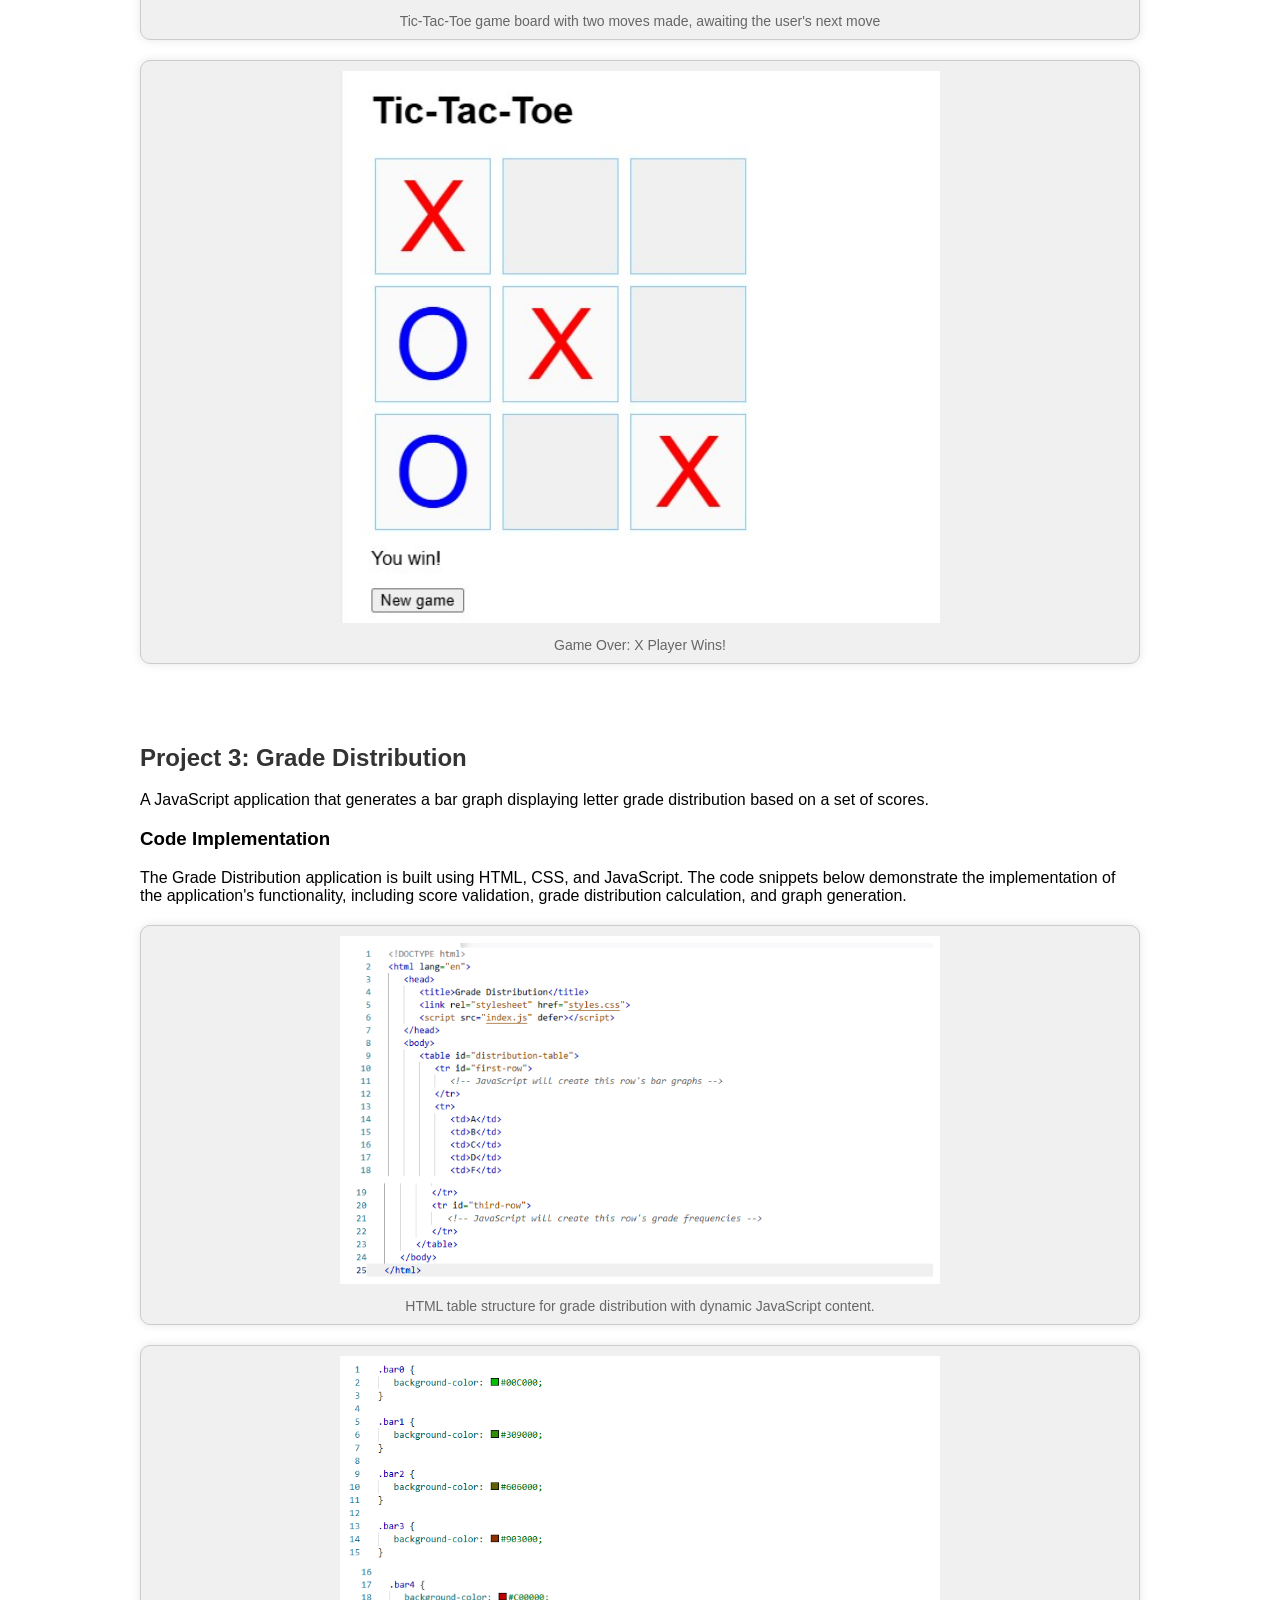
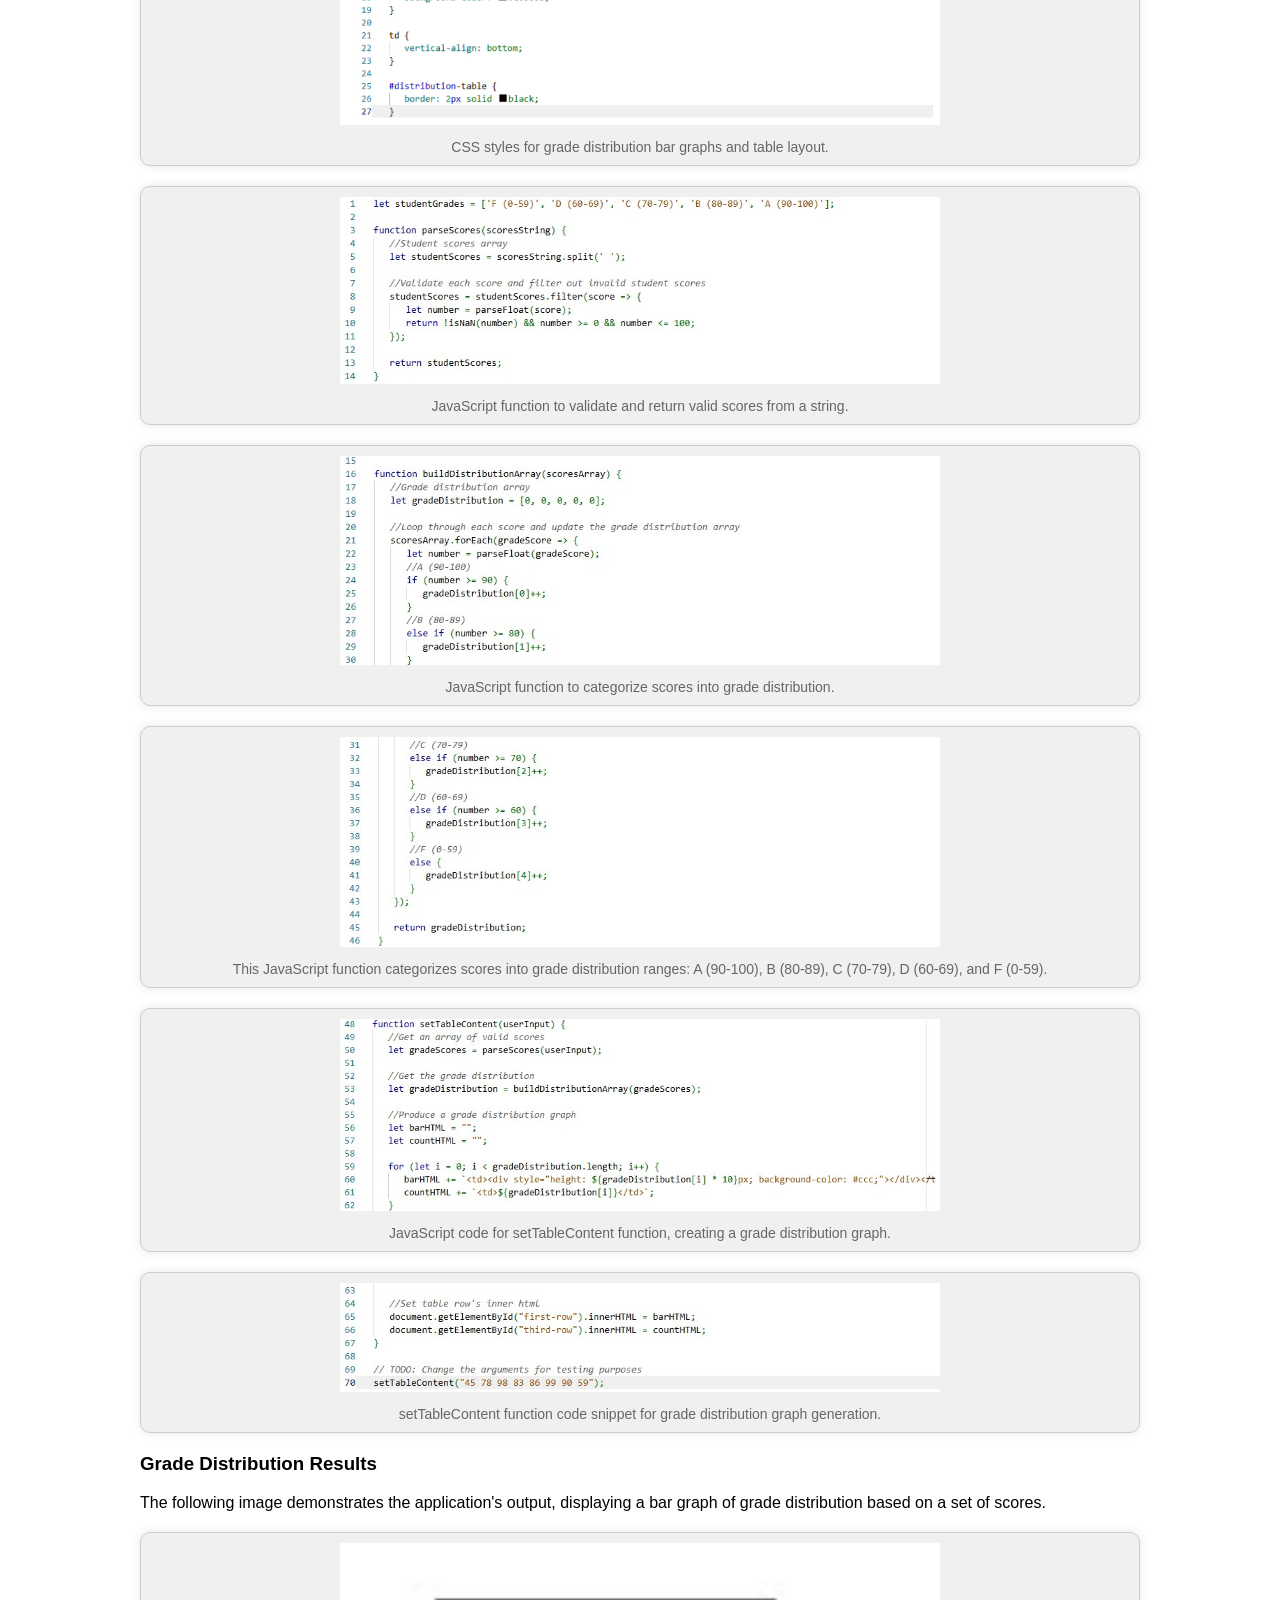
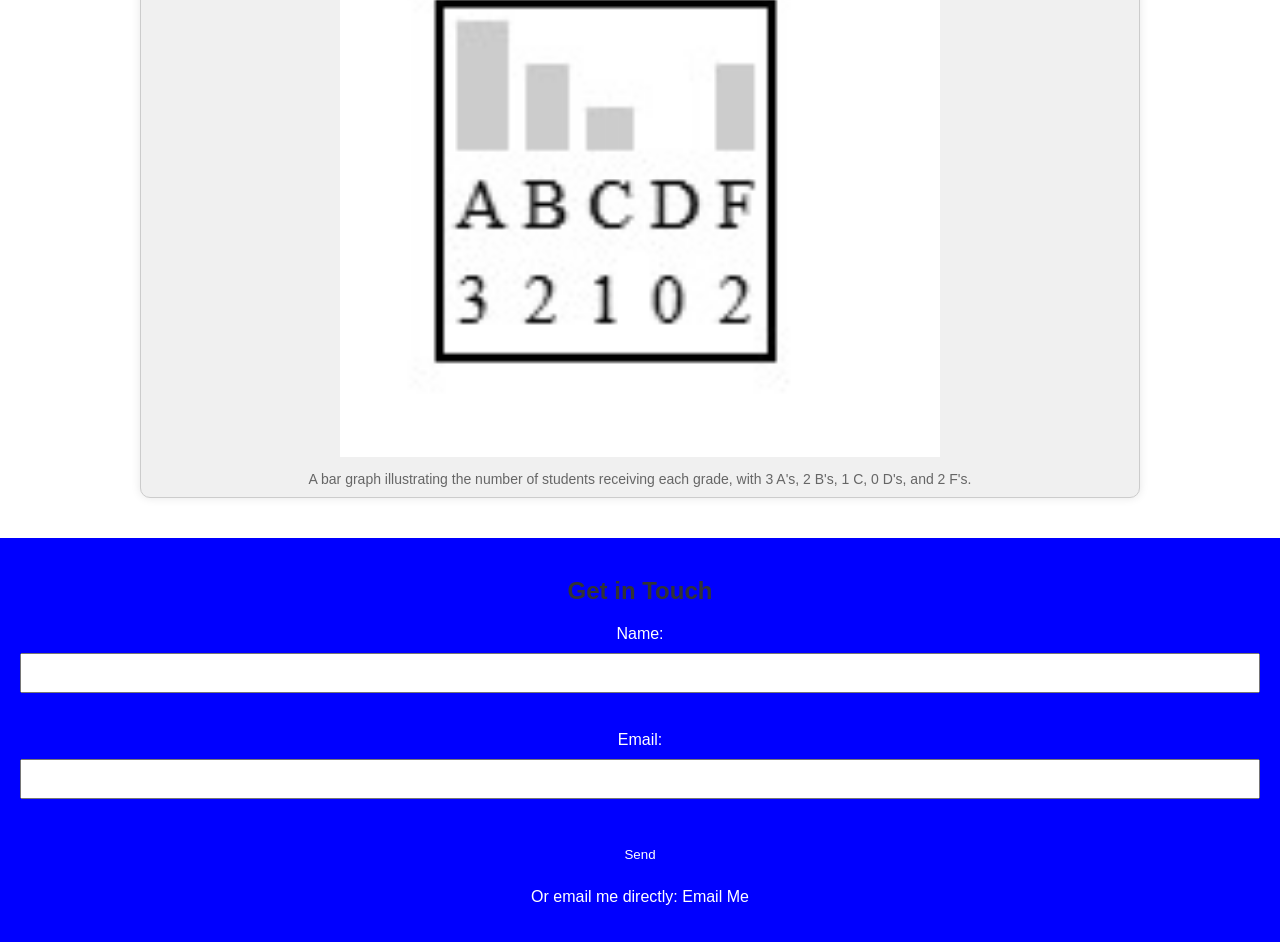
<file: html-css-files/web-dev.html>
<!DOCTYPE html>
<html lang="en">
	<head>
		<meta charset="UTF-8">
		<meta name="viewport" content="width=device-width, initial-scale=1.0">
		<meta name="description" content="Laura Rice's web development projects showcasing skills in HTML, CSS, and JavaScript.">
		<meta name="keywords" content="web development, HTML, CSS, JavaScript, projects">
		<meta name="author" content="Laura Rice">
		<title>Web Development Projects</title>
		<link rel="stylesheet" href="style.css">
	</head>
	<body>
		<header>
			<nav>
				<ul>
					<li><a href="index.html">Home</a></li>
					<li><a href="#">Web Development</a>
						<ul>
							<li><a href="#project1">Temperature Converter</a></li>
							<li><a href="#project2">Tic-Tac-Toe Game</a></li>
							<li><a href="#project3">Grade Distribution</a></li>
						</ul>
					</li>
					<li><a href="non-web-dev.html">Non-Web Development</a></li>
				</ul>
			</nav>
		</header>
		<main class="web-dev-main">
			<h1>Web Development Projects</h1>
			<p>Welcome to my web development page, where I showcase some of my projects that demonstrate my skills in HTML, CSS, and JavaScript.</p>
			<section id="project1">
				<h2>Project 1: Temperature Converter</h2>
				<p>A JavaScript application that converts temperatures between Celsius and Fahrenheit and vice versa. It displays an image based on the converted temperature.</p>
				
				<h3>Code Implementation</h3>
				<p>The Temperature Converter's functionality is implemented using HTML for structure, CSS for styling, and JavaScript for temperature conversions and image display. Key code snippets are shown below.</p>
				
				<figure class="code-snippet">
					<img src="../images/Temperature Converter HTML.jpg" alt="HTML Code for Temperature Converter application">
					<figcaption>Temperature Converter HTML Structure</figcaption>
				</figure>
				<figure class="code-snippet">
					<img src="../images/Temperature Converter CSS.jpg" alt="CSS styles for Temperature Converter application">
					<figcaption>CSS styles for Temperature Converter layout and design</figcaption>
				</figure>
				<figure class="code-snippet">
					<img src="../images/Temperature Converter JavaScript 1.jpg" alt="JavaScript function for temperature conversion">
					<figcaption>JavaScript function for converting Celsius to Fahrenheit and vice versa</figcaption>
				</figure>
				<figure class="code-snippet">
					<img src="../images/Temperature Converter JavaScript 2.jpg" alt="JavaScript function for handling user input">
					<figcaption>JavaScript function for validating user input</figcaption>
				</figure>
				<figure class="code-snippet">
					<img src="../images/Temperature Converter JavaScript 3.jpg" alt="JavaScript function for displaying conversion results">
					<figcaption>JavaScript function for displaying temperature conversion results</figcaption>
				</figure>
				<figure class="code-snippet">
					<img src="../images/Temperature Converter JavaScript 4.jpg" alt="JavaScript function for error handling">
					<figcaption>JavaScript function for handling invalid input errors</figcaption>
				</figure>
				<figure class="code-snippet">
					<img src="../images/Temperature Converter JavaScript 5.jpg" alt="JavaScript function for image display based on temperature">
					<figcaption>JavaScript function for displaying temperature-based images</figcaption>
				</figure>
				
				<h3>Example Results</h3>
				<p>The Temperature Converter's functionality is demonstrated through the following example results, showcasing temperature conversions and corresponding images.</p>
				
				<figure class="code-snippet">
					<img src="../images/Temperature Converter Results 1.jpg" alt="Temperature Converter Result: 12°C converted to 53.6°F">
					<figcaption>Temperature Converter result: converting 12°C to Fahrenheit</figcaption>
				</figure>
				<figure class="code-snippet">
					<img src="../images/Temperature Converter Results 2.jpg" alt="Temperature Converter Result: 32°F converted to 0°C">
					<figcaption>Temperature Converter result: converting 32°F to Celsius</figcaption>
				</figure>
				<figure class="code-snippet">
					<img src="../images/Temperature Converter Results 3.jpg" alt="Temperature Converter error handling: invalid input 'really warm'">
					<figcaption>Temperature Converter error handling: invalid input example</figcaption>
				</figure>
			</section>
			<section id="project2">
				<h2>Project 2: Tic-Tac-Toe Game</h2>
				<p>A JavaScript application of the classic game where a human player(X) competes against the computer(O), with a "New Game" button to start fresh. </p>
				
				<h3>Code Implementation</h3>
				<p>A closer look at the Tic-Tac-Toe game's code reveals the HTML structure, CSS styling, and JavaScript logic that bring the game to life. Key code snippets are featured below.</p>
				
				<figure class="code-snippet">
					<img src="../images/Tic-Tac-Toe HTML.jpg" alt="HTML code for Tic-Tac-Toe game structure">
					<figcaption>Tic-Tac-Toe HTML Code Snippet</figcaption>
				</figure>
				<figure class="code-snippet">
					<img src="../images/Tic-Tac-Toe CSS.jpg" alt="CSS styles for Tic-Tac-Toe game layout and design">
					<figcaption>Tic-Tac-Toe CSS Code Snippet</figcaption>
				</figure>
				<figure class="code-snippet">
					<img src="../images/Tic-Tac-Toe JavaScript 1.jpg" alt="JavaScript code snippet defining game status constants and variables">
					<figcaption>JavaScript Code Snippet: Game Constant and Variables</figcaption>
				</figure>
				<figure class="code-snippet">
					<img src="../images/Tic-Tac-Toe JavaScript 2.jpg" alt="JavaScript code snippet setting up event listeners for DOM elements">
					<figcaption>JavaScript Code Snippet: Setting up event listeners in JavaScript for interactive web elements</figcaption>
				</figure>
				<figure class="code-snippet">
					<img src="../images/Tic-Tac-Toe JavaScript 3.jpg" alt="JavaScript code snippet for Tic-Tac-Toe game logic">
					<figcaption>This code snippet demonstrates key functions in a Tic-Tac-Toe game implementation, including clearing the board, accessing game buttons, and checking for a winner.</figcaption>
				</figure>
				<figure class="code-snippet">
					<img src="../images/Tic-Tac-Toe JavaScript 4.jpg" alt="JavaScript code snippet for determining the winner">
					<figcaption>This JavaScript function checks for a winner in a Tic-Tac-Toe game by iterating through predefined winning combinations.</figcaption>
				</figure>
				<figure class="code-snippet">
					<img src="../images/Tic-Tac-Toe JavaScript 5.jpg" alt="JavaScript code snippet for determining game status">
					<figcaption>JavaScript code snippet for evaluating game outcomes, including computer wins, available and draw conditions.</figcaption>
				</figure>
				<figure class="code-snippet">
					<img src="../images/Tic-Tac-Toe JavaScript 6.jpg" alt="JavaScript code for the newGame function in a game">
					<figcaption>This JavaScript code snippet initializes a new game by clearing any existing computer move timeout, resetting game board buttons, and setting the player's turn to true.</figcaption>
				</figure>
				<figure class="code-snippet">
					<img src="../images/Tic-Tac-Toe JavaScript 7.jpg" alt="JavaScript function for handling button clicks">
					<figcaption>JavaScript code snippet for the boardButtonClicked function in a Tic-Tac-Toe game.</figcaption>
				</figure>
				<figure class="code-snippet">
					<img src="../images/Tic-Tac-Toe JavaScript 8.jpg" alt="JavaScript code snippet for a game logic function handling game status and turn information">
					<figcaption>This JavaScript code snippet illustrates the logic for switching turns in a game, updating the game status, and displaying win or draw messages accordingly.</figcaption>
				</figure>
				<figure class="code-snippet">
					<img src="../images/Tic-Tac-Toe JavaScript 9.jpg" alt="JavaScript code snippet for game turn logic, toggling between player and computer turns with a 1-second delay for computer moves">
					<figcaption>Game Turn Logic Implementation in JavaScript</figcaption>
				</figure>
				<figure class="code-snippet">
					<img src="../images/Tic-Tac-Toe JavaScript 10.jpg" alt="JavaScript code snippet for a Tic-Tac-Toe game computer move function">
					<figcaption>JavaScript function makeComputerMove handles the computer's moves in Tic-Tac-Toe, selecting a random available move and updating the game board accordingly.</figcaption>
				</figure>
				
				<h3>Game Results</h3>
				<p>The following examples showcase the Tic-Tac-Toe game in action, demonstrating its features and gameplay.</p>
				
				<figure class="code-snippet">
					<img src="../images/Tic-Tac-Toe Results 1.jpg" alt="Tic-Tac-Toe game board with new game option">
					<figcaption>Start a New Tic-Tac-Toe Game</figcaption>
				</figure>
				<figure class="code-snippet">
					<img src="../images/Tic-Tac-Toe Results 2.jpg" alt="Tic-Tac-Toe game board with X and O moves">
					<figcaption>Tic-Tac-Toe game board with two moves made, awaiting the user's next move</figcaption>
				</figure>
				<figure class="code-snippet">
					<img src="../images/Tic-Tac-Toe Results 3.jpg" alt="Tic-Tac-Toe game board with X winning">
					<figcaption>Game Over: X Player Wins!</figcaption>
				</figure>
			</section>
			<section id="project3">
				<h2>Project 3: Grade Distribution</h2>
				<p>A JavaScript application that generates a bar graph displaying letter grade distribution based on a set of scores.</p>
				
				<h3>Code Implementation</h3>
				<p>The Grade Distribution application is built using HTML, CSS, and JavaScript. The code snippets below demonstrate the implementation of the application's functionality, including score validation, grade distribution calculation, and graph generation.</p>
				
				<figure class="code-snippet">
					<img src="../images/Grade Distribution HTML.jpg" alt="HTML code snippet for a grade distribution table with JavaScript integration">
					<figcaption>HTML table structure for grade distribution with dynamic JavaScript content.</figcaption>
				</figure>
				<figure class="code-snippet">
					<img src="../images/Grade Distribution CSS.jpg" alt="CSS code snippet defining styles for bar graphs and table elements">
					<figcaption>CSS styles for grade distribution bar graphs and table layout.</figcaption>
				</figure>
				<figure class="code-snippet">
					<img src="../images/Grade Distribution JavaScript 1.jpg" alt="JavaScript code snippet for parsing and validating student scores">
					<figcaption>JavaScript function to validate and return valid scores from a string.</figcaption>
				</figure>
				<figure class="code-snippet">
					<img src="../images/Grade Distribution JavaScript 2.jpg" alt="JavaScript function to categorize scores into grade distribution array">
					<figcaption>JavaScript function to categorize scores into grade distribution.</figcaption>
				</figure>
				<figure class="code-snippet">
					<img src="../images/Grade Distribution JavaScript 3.jpg" alt="JavaScript code snippet for grade distribution calculation">
					<figcaption>This JavaScript function categorizes scores into grade distribution ranges: A (90-100), B (80-89), C (70-79), D (60-69), and F (0-59).</figcaption>
				</figure>
				<figure class="code-snippet">
					<img src="../images/Grade Distribution JavaScript 4.jpg" alt="JavaScript function setTableContent for generating a grade distribution graph from user input">
					<figcaption>JavaScript code for setTableContent function, creating a grade distribution graph.</figcaption>
				</figure>
				<figure class="code-snippet">
					<img src="../images/Grade Distribution JavaScript 5.jpg" alt="JavaScript code snippet for setting table content and testing purposes">
					<figcaption>setTableContent function code snippet for grade distribution graph generation.</figcaption>
				</figure>
				
				<h3>Grade Distribution Results</h3>
				<p>The following image demonstrates the application's output, displaying a bar graph of grade distribution based on a set of scores.</p>
				
				<figure class="code-snippet">
					<img src="../images/Grade Distribution Results.jpg" alt="Bar graph showing grade distribution with 3 A's, 2 B's, 1 C, 0 D's, and 2 F's">
					<figcaption>A bar graph illustrating the number of students receiving each grade, with 3 A's, 2 B's, 1 C, 0 D's, and 2 F's.</figcaption>
				</figure>
			</section>
		</main>
		<footer>
			<h2>Get in Touch</h2>
			<form id="contact-form">
				<label for="name">Name:</label>
				<input type="text" id="name" name="name" required><br><br>
				<label for="email">Email:</label>
				<input type="email" id="email" name="email" required><br><br>
				<input type="submit" value="Send">
			</form>
			<p id="form-message"></p>
			<p>Or email me directly: <a href="#" onclick="sendEmail()">Email Me</a></p>
		</footer>
		<script src="script.js"></script>
	</body>
</html>
</file>
<file: html-css-files/style.css>
body {
	font-family: Arial, sans-serif;
	margin: 0;
	padding: 0;
}

header {
	background-color: #0000FF;
	color: #fff;
	padding: 20px;
	text-align: center;
}

header nav ul {
	list-style: none;
	margin: 0;
	padding: 0;
}

header nav ul li {
	display: inline-block;
	margin-right: 20px;
}

header nav a {
	color: #fff;
	text-decoration: none;
}

nav ul ul {
	display: none;
	position: absolute;
	background-color: #f9f9f9;
	border: 1px solid #ccc;
	padding: 10px;
	box-shadow: 0 0 10px rgba(0, 0, 0, 0.1);
}

nav ul li:hover ul {
	display: block;
}

nav ul ul li {
	margin-bottom: 10px;
	display: block;
}

nav ul ul li a {
	text-decoration: none;
	color: #333;
}

nav ul ul li a:hover {
	background-color: #666;
	text-decoration: underline;
	color: #fff;
}

nav ul li > a {
	text-decoration: none;
	color: #333;
}

nav ul li > a:hover {
	color: #666;
}

main {
	display: flex;
	flex-direction: column;
	align-items: center;
	padding: 20px;
}

main figure, .web-dev-main figure, .non-web-dev-main figure {
	margin: 20px 0;
	text-align: center;
}

main figure img, .web-dev-main figure img, .non-web-dev-main figure img {
	max-width: 600px;
	min-width: 200px;
	width: 100%;
	height: auto;
	border: 1px solid #ccc;
	border-radius: 10px;
	box-shadow: 0 0 10px rgba(0, 0, 0, 0.1);
	box-sizing: border-box;
}

main figcaption, .web-dev-main figcaption, .non-web-dev-main figcaption {
	font-size: 14px;
	color: #666;
	margin-top: 10px;
}

footer {
	background-color: #0000FF;
	color: #fff;
	padding: 20px;
	text-align: center;
	clear: both;
}

footer a:link, footer a:visited {
	color: #fff;
	text-decoration: none;
}

footer a:hover, footer a:active {
	color: #ccc;
	text-decoration: underline;
}

h1, h2 {
	color: #333;
}

form {
	margin-top: 20px;
}

label {
	display: block;
	margin-bottom: 10px;
}

input[type="text"], input[type="email"] {
	width: 100%;
	height: 40px;
	margin-bottom: 20px;
	padding: 10px;
	box-sizing: border-box;
}

input[type="submit"] {
	background-color: #0000FF;
	color: #fff;
	padding: 10px 20px;
	border: none;
	border-radius: 5px;
	cursor: pointer;
	transition: background-color 0.2s ease-in-out;
}

input[type="submit"]:hover {
	background-color: #000099;
}

#form-message {
	font-size: 16px;
	margin-top: 10px;
	color: #666;
}

#form-message.success {
	color: #008000;
}

#form-message.error {
	color: #ff0000;
}

/* For screens smaller than 768px (mobile devices)*/
@media (max-width: 768px) {
	header {
		padding: 10px;
	}
	
	header nav ul li {
		display: block;
		margin-right: 0;
		padding: 10px;
	}
	
	nav ul ul {
		position: relative;
		padding: 0;
		border: none;
	}
	
	main {
		padding: 10px;
	}
	
	main figure img, .web-dev-main figure img, .non-web-dev-main figure img {
		max-width: 100%;
	}
}

/* For screens smaller than 480px (smaller mobile devices) */
@media (max-width: 480px) {
	h1, h2 {
		font-size: 16px;
	}
	
	input[type="submit"] {
		padding: 5px 10px;
	}
	
	#form-message {
		font-size: 14px;
	}
}

/* For screens larger than 1200px (large desktops) */
@media (min-width: 1200px) {
	main {
		max-width: 1000px;
		margin: 0 auto;
	}
}

/* Code snippet styles */
main figure.code-snippet {
	background-color: #f0f0f0;
	padding: 10px;
	border: 1px solid #ccc;
	border-radius: 10px;
	box-shadow: 0 0 10px rgba(0, 0, 0, 0.1);
}

main figure.code-snippet img {
	max-width: 600px;
	min-width: 200px;
	width: 100%;
	height: auto;
	border: none;
	border-radius: 0;
	box-shadow: none;
}

section {
	margin-bottom: 40px;
}

section:last-of-type {
	margin-bottom: 0;
}
</file>
